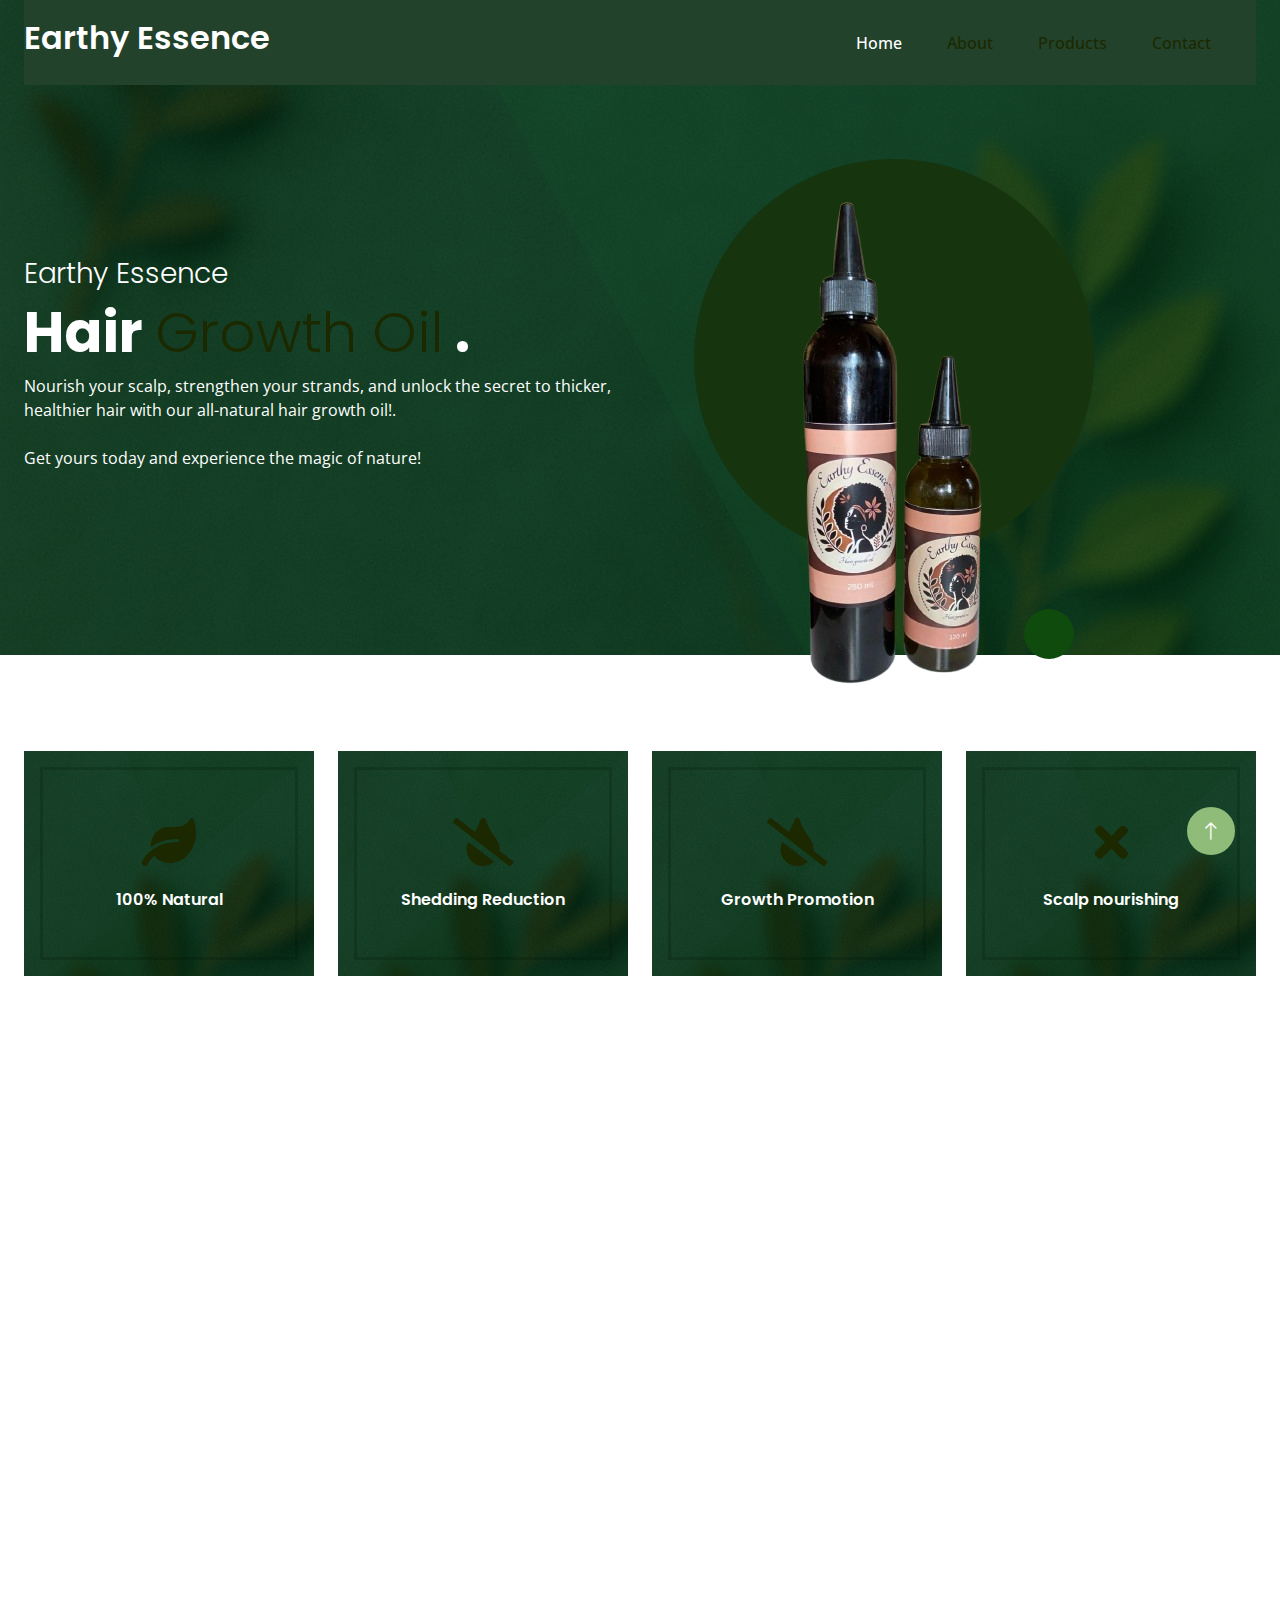
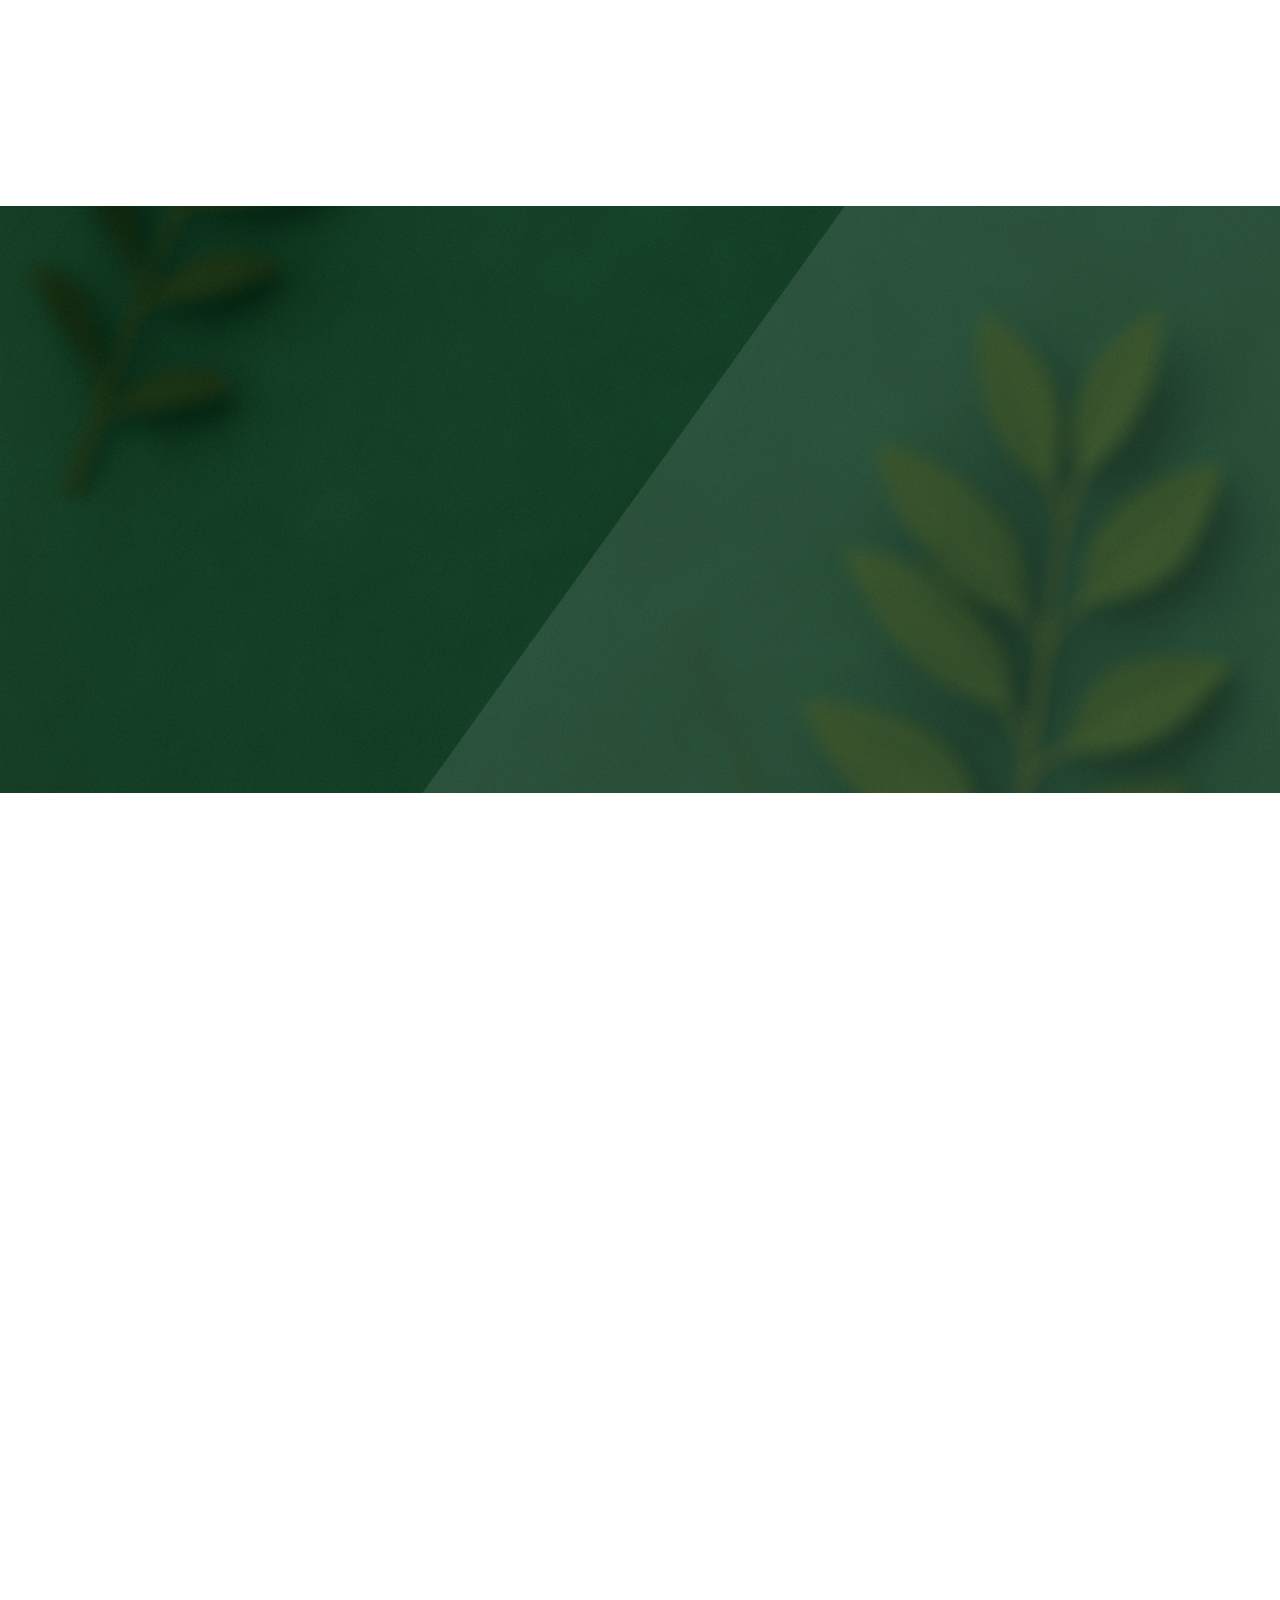
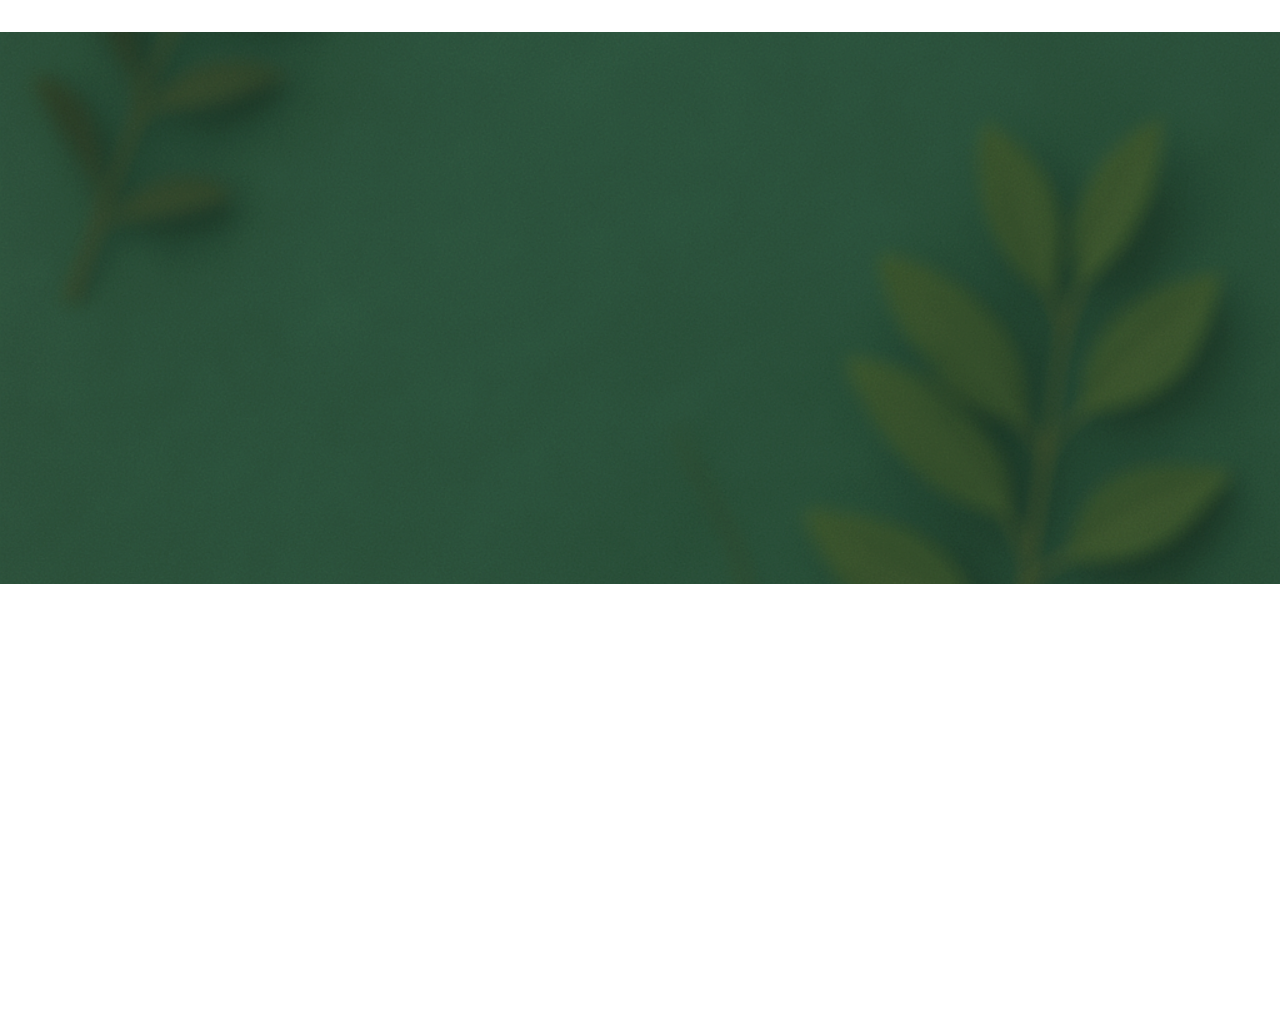
<file: index.html>
<!DOCTYPE html>
<html lang="en">

<head>
    <meta charset="utf-8">
    <title>Earthy Essence</title>
    <meta content="width=device-width, initial-scale=1.0" name="viewport">
    <meta content="" name="keywords">
    <meta content="" name="description">

    <!-- Favicon -->
    <link href="img/favicon.ico" rel="icon">

    <!-- Google Web Fonts -->
    <link rel="preconnect" href="https://fonts.googleapis.com">
    <link rel="preconnect" href="https://fonts.gstatic.com" crossorigin>
    <link
        href="https://fonts.googleapis.com/css2?family=Open+Sans:wght@400;500&family=Poppins:wght@200;600;700&display=swap"
        rel="stylesheet">

    <!-- Icon Font Stylesheet -->
    <link href="https://cdnjs.cloudflare.com/ajax/libs/font-awesome/5.10.0/css/all.min.css" rel="stylesheet">
    <link href="https://cdn.jsdelivr.net/npm/bootstrap-icons@1.4.1/font/bootstrap-icons.css" rel="stylesheet">

    <!-- Libraries Stylesheet -->
    <link href="lib/animate/animate.min.css" rel="stylesheet">
    <link href="lib/owlcarousel/assets/owl.carousel.min.css" rel="stylesheet">

    <!-- Customized Bootstrap Stylesheet -->
    <link href="css/bootstrap.min.css" rel="stylesheet">

    <!-- Template Stylesheet -->
    <link href="css/style.css" rel="stylesheet">
</head>

<body>
    <!-- Spinner Start -->
    <div id="spinner"
        class="show bg-white position-fixed translate-middle w-100 vh-100 top-50 start-50 d-flex align-items-center justify-content-center">
        <div class="spinner-grow text-primary" style="width: 3rem; height: 3rem;" role="status">
            <span class="sr-only">Loading...</span>
        </div>
    </div>
    <!-- Spinner End -->


    <!-- Navbar Start -->
    <div class="container-fluid sticky-top">
        <div class="container">
            <nav class="navbar navbar-expand-lg navbar-light p-0">
                <a href="index.html" class="navbar-brand">
                    <h2 class="text-white">Earthy Essence</h2>
                </a>
                <button type="button" class="navbar-toggler ms-auto me-0" data-bs-toggle="collapse"
                    data-bs-target="#navbarCollapse">
                    <span class="navbar-toggler-icon"></span>
                </button>
                <div class="collapse navbar-collapse" id="navbarCollapse">
                    <div class="navbar-nav ms-auto">
                        <a href="index.html" class="nav-item nav-link active">Home</a>
                        <a href="about.html" class="nav-item nav-link">About</a>
                        <a href="product.html" class="nav-item nav-link">Products</a>
                        <a href="contact.html" class="nav-item nav-link">Contact</a>
                    </div>
                </div>
            </nav>
        </div>
    </div>
    <!-- Navbar End -->


    <!-- Hero Start -->
    <div class="container-fluid bg-primary hero-header mb-5">
        <div class="container">
            <div class="row g-5 align-items-center">
                <div class="col-lg-6 text-center text-lg-start">
                    <h3 class="fw-light text-white animated slideInRight">Earthy Essence</h3>
                    <h1 class="display-4 text-white animated slideInRight">Hair <span class="fw-light text-dark">Growth Oil</span> . </h1>
                    <p class="text-white mb-4 animated slideInRight">Nourish your scalp, strengthen your strands, and unlock the secret to thicker, healthier hair with our all-natural hair growth oil!.<br></br>Get yours today and experience the magic of nature!</p>
                </div>
                <div class="col-lg-6">
                    <img class="img-fluid animated pulse infinite" src="img/oil.png" alt="">
                    <div class="circle2"></div>
                    <div class="circle3"></div>
                </div>
            </div>
        </div>
    </div>
    <!-- Hero End -->


    <!-- Feature Start -->
    <div class="container-fluid py-5">
        <div class="container">
            <div class="row g-4">
                <div class="col-lg-3 wow fadeIn" data-wow-delay="0.1s">
                    <div class="feature-item position-relative text-center p-3">
                        <div class="border py-5 px-3">
                            <i class="fa fa-leaf fa-3x text-dark mb-4"></i>
                            <h6 class="text-white mb-0">100% Natural</h6>
                        </div>
                    </div>
                </div>
                <div class="col-lg-3 wow fadeIn" data-wow-delay="0.3s">
                    <div class="feature-item position-relative bg-primary text-center p-3">
                        <div class="border py-5 px-3">
                            <i class="fa fa-tint-slash fa-3x text-dark mb-4"></i>
                            <h6 class="text-white mb-0">Shedding Reduction</h6>
                        </div>
                    </div>
                </div>
                <div class="col-lg-3 wow fadeIn" data-wow-delay="0.3s">
                    <div class="feature-item position-relative bg-primary text-center p-3">
                        <div class="border py-5 px-3">
                            <i class="fa fa-tint-slash fa-3x text-dark mb-4"></i>
                            <h6 class="text-white mb-0">Growth Promotion</h6>
                        </div>
                    </div>
                </div>
                <div class="col-lg-3 wow fadeIn" data-wow-delay="0.5s">
                    <div class="feature-item position-relative bg-primary text-center p-3">
                        <div class="border py-5 px-3">
                            <i class="fa fa-times fa-3x text-dark mb-4"></i>
                            <h6 class="text-white mb-0">Scalp nourishing</h6>
                        </div>
                    </div>
                </div>
            </div>
        </div>
    </div>
    <!-- Feature End -->


    <!-- Feature Start -->
    <div class="container-fluid py-5">
        <div class="container">
            <div class="mx-auto text-center wow fadeIn" data-wow-delay="0.1s" style="max-width: 600px;">
                <h1 class="text-text mb-3"><span class="fw-light text-dark">Benefits Of Using</br></span> Earthy Essence</h1>
            </div>
            <div class="row g-4 align-items-center">
                <div class="col-lg-4 wow fadeIn" data-wow-delay="0.3s">
                    <div class="row g-5">
                        <div class="col-12 d-flex">
                            <div class="btn-square rounded-circle border flex-shrink-0"
                                style="width: 80px; height: 80px;">
                                <i class="fa fa-check fa-2x text-primary"></i>
                            </div>
                            <div class="ps-3">
                                <h5>Natural & Organic</h5>
                                <hr class="w-25 bg-primary my-2">
                                <span>We use natural ingredients: cloves,fenugreek,rosemary,amla and hibiscus.</span>
                            </div>
                        </div>
                        <div class="col-12 d-flex">
                            <div class="btn-square rounded-circle border flex-shrink-0"
                                style="width: 80px; height: 80px;">
                                <i class="fa fa-check fa-2x text-primary"></i>
                            </div>
                            <div class="ps-3">
                                <h5>Anti Hair Fall</h5>
                                <hr class="w-25 bg-primary my-2">
                                <span>Reduces breakage & split ends. Reduces the amount of hair shedding.</span>
                            </div>
                        </div>
                        <div class="col-12 d-flex">
                            <div class="btn-square rounded-circle border flex-shrink-0"
                                style="width: 80px; height: 80px;">
                                <i class="fa fa-check fa-2x text-primary"></i>
                            </div>
                            <div class="ps-3">
                                <h5>Prevents dandruff</h5>
                                <hr class="w-25 bg-primary my-2">
                                <span>Ensures your scalp is not dry therefore dandruff will not be an issue onyour side.</span>
                            </div>
                        </div>
                    </div>
                </div>
                <div class="col-lg-4 wow fadeIn" data-wow-delay="0.1s">
                    <img class="img-fluid animated pulse infinite" src="img/oil.png">
                </div>
                <div class="col-lg-4 wow fadeIn" data-wow-delay="0.5s">
                    <div class="row g-5">
                        <div class="col-12 d-flex">
                            <div class="btn-square rounded-circle border flex-shrink-0"
                                style="width: 80px; height: 80px;">
                                <i class="fa fa-check fa-2x text-primary"></i>
                            </div>
                            <div class="ps-3">
                                <h5>Hair growth</h5>
                                <hr class="w-25 bg-primary my-2">
                                <span>Promotes faster hair growth.Our ingredients promote the rate of your hair growth. </span>
                            </div>
                        </div>
                        <div class="col-12 d-flex">
                            <div class="btn-square rounded-circle border flex-shrink-0"
                                style="width: 80px; height: 80px;">
                                <i class="fa fa-check fa-2x text-primary"></i>
                            </div>
                            <div class="ps-3">
                                <h5>Thicker and fuller hair</h5>
                                <hr class="w-25 bg-primary my-2">
                                <span>You will see and feel an increase in the volume of your hair.</span>
                            </div>
                        </div>
                        <div class="col-12 d-flex">
                            <div class="btn-square rounded-circle border flex-shrink-0"
                                style="width: 80px; height: 80px;">
                                <i class="fa fa-check fa-2x text-primary"></i>
                            </div>
                            <div class="ps-3">
                                <h5>No Artificial Smell</h5>
                                <hr class="w-25 bg-primary my-2">
                                <span>There is no addition of anything artificial. Therefore the only smell you get to experience is from the natural ingredients.</span>
                            </div>
                        </div>
                    </div>
                </div>
            </div>
        </div>
    </div>
    <!-- Feature End -->


    <!-- How To Use Start -->
    <div class="container-fluid how-to-use bg-primary my-5 py-5">
        <div class="container text-white py-5">
            <div class="mx-auto text-center wow fadeIn" data-wow-delay="0.1s" style="max-width: 600px;">
                <h1 class="text-white mb-3"><span class="fw-light text-dark">How To Use </span> Earthy Essence
                    <span class="fw-light text-dark">Hair Growth Oil</span></h1>
                <p class="mb-5">Note: Use consistently for best results!</p>
            </div>
            <div class="row g-5">
                <div class="col-lg-4 text-center wow fadeIn" data-wow-delay="0.1s">
                    <div class="btn-square rounded-circle border mx-auto mb-4" style="width: 120px; height: 120px;">
                        <i class="fa fa-drop fa-3x text-dark"></i>
                    </div>
                    <h5 class="text-white">Massage a few drops into your scalp and hair</h5>
                    <hr class="w-25 bg-light my-2 mx-auto">
                </div>
                <div class="col-lg-4 text-center wow fadeIn" data-wow-delay="0.3s">
                    <div class="btn-square rounded-circle border mx-auto mb-4" style="width: 120px; height: 120px;">
                        <i class="fa fa-home fa-3x text-dark"></i>
                    </div>
                    <h5 class="text-white">leave it in for a few hours (or overnight)</h5>
                    <hr class="w-25 bg-light my-2 mx-auto">
                </div>
                <div class="col-lg-4 text-center wow fadeIn" data-wow-delay="0.5s">
                    <div class="btn-square rounded-circle border mx-auto mb-4" style="width: 120px; height: 120px;">
                        <i class="fa fa-home fa-3x text-dark"></i>
                    </div>
                    <h5 class="text-white">wash as usual</h5>
                    <hr class="w-25 bg-light my-2 mx-auto">
                </div>
            </div>
        </div>
    </div>
    <!-- How To Use End -->


    <!-- Product Start -->
    <div class="container-fluid py-5">
        <div class="container">
            <div class="mx-auto text-center wow fadeIn" data-wow-delay="0.1s" style="max-width: 600px;">
                <h1 class="text-text mb-3"><span class="fw-light text-dark">Our </span> Products</h1>
                <p class="mb-5">Our hair growth oil comes in two sizes: 120ml and 250ml. Our bottles also come in two colors: a clear one and a black one. Feel free to order the one that is to your liking.</p>
            </div>
            <div class="justify-content-center row g-4">
                <div class="col-md-6 col-lg-3 wow fadeIn" data-wow-delay="0.5s">
                    <div class="product-item text-center border h-100 p-4">
                        <img class="img-fluid mb-4" src="img/large.png" alt="">
                        <a href="" class="h6 d-inline-block mb-2">Hair Growth Oil </a>
                        <h7> _(250ml)</h7>
                        <h5 class="text-primary mb-3">ksh 1000</h5>
                    </div>
                </div>
                <div class="col-md-6 col-lg-3 wow fadeIn" data-wow-delay="0.7s">
                    <div class="product-item text-center border h-100 p-4">
                        <img class="img-fluid mb-4" src="img/small.png" alt="">
                        <a href="" class="h6 d-inline-block mb-2">Hair Growth Oil </a>
                        <h7> _(120ml)</h7>
                        <h5 class="text-primary mb-3">Ksh 500</h5>
                    </div>
                </div>
            </div>
        </div>
    </div>
    <!-- Product End -->


    <!-- Testimonial Start -->
    <div class="container-fluid testimonial bg-primary my-5 py-5">
        <div class="container text-white py-5">
            <div class="mx-auto text-center wow fadeIn" data-wow-delay="0.1s" style="max-width: 600px;">
                <h3 class="text-white mb-3">What Our Customers Say <span class="fw-light text-dark"></span></h3>
            </div>
            <div class="row justify-content-center">
                <div class="col-lg-8">
                    <div class="owl-carousel testimonial-carousel wow fadeIn" data-wow-delay="0.1s">
                        <div class="testimonial-item text-center" data-dot="1">
                            <img class="img-fluid border p-2" src="img/testimonial-1.jpg" alt="">
                            <h5 class="fw-light lh-base text-white">I'm lovin ow my hair progress is coming along. My edges are starting to come to life.
                            <h5 class="mb-1">Lilian H.</h5>
                            <h6 class="fw-light text-white fst-italic mb-0">Nairobi, Kenya</h6>
                        </div>  
                        <div class="testimonial-item text-center" data-dot="2">
                            <img class="img-fluid border p-2" src="img/testimonial-2.jpg" alt="">
                            <h5 class="fw-light lh-base text-white">It is amazing how natural products can do wonders. My hair is becoming healthier and stronger.
                            <h5 class="mb-1">Mary</h5>
                            <h6 class="fw-light text-white fst-italic mb-0">Kutus, Kenya</h6>
                        </div>
                        <div class="testimonial-item text-center" data-dot="3">
                            <img class="img-fluid border p-2" src="img/testimonial-3.jpg" alt="">
                            <h5 class="fw-light lh-base text-white">This product is really good. I am loving it so far. Would highly recommend.
                            <h6 class="fw-light text-white fst-italic mb-0">Embu, Kenya</h6>
                        </div>
                    </div>
                </div>
            </div>
        </div>
    </div>
    <!-- Testimonial End -->



    <!-- Footer Start -->
    <div class="container-fluid bg-white footer">
        <div class="container py-5">
            <div class="row justify-content-center g-5">
                <div class="col-md-6 col-lg-3 wow fadeIn" data-wow-delay="0.3s">
                    <h5 class="mb-4">Get In Touch</h5>
                    <p><i class="fa fa-map-marker-alt me-3"></i>Embu, Kenya</p>
                    <p><i class="fa fa-phone-alt me-3"></i>+254 7924 30767</p>
                    <p><i class="fa fa-envelope me-3"></i>earthyessenceke@gmail.com</p>
                    <div class="d-flex pt-2">
                        <a class="btn btn-square btn-outline-primary me-1" href=""><i class="fab fa-facebook-f"></i></a>
                        <a class="btn btn-square btn-outline-primary me-1" href=""><i class="fab fa-instagram"></i></a>
                        <a class="btn btn-square btn-outline-primary me-1" href=""><i class="fab fa-tiktok"></i></a>
                    </div>
                </div>
                <div class="col-md-6 col-lg-3 wow fadeIn" data-wow-delay="0.5s">
                    <h5 class="mb-4">Our Products</h5>
                    <a class="btn btn-link" href="">Hair Growth Oil _(250ml)</a>
                    <a class="btn btn-link" href="">Hair Growth Oil _(120ml)</a>
                </div>
                <div class="col-md-6 col-lg-3 wow fadeIn" data-wow-delay="0.7s">
                    <h5 class="mb-4">Links</h5>
                    <a class="btn btn-link" href="">About Us</a>
                    <a class="btn btn-link" href="">Contact Us</a>
                </div>
            </div>
        </div>
        <div class="container wow fadeIn" data-wow-delay="0.1s">
            <div class="copyright">
                <div class="row justify-content-center">
                    <div class="col-md-6 text-center text-md-start mb-3 mb-md-0">
                        &copy; <a class="border-bottom" href="#">Earthy Essence</a>, All Right Reserved ||

                        Designed By <a class="border-bottom" href="">HakiCreations</a> 
                    </div>
                    
                </div>
            </div>
        </div>
    </div>
    <!-- Footer End -->


    <!-- Back to Top -->
    <a href="#" class="btn btn-lg btn-primary btn-lg-square back-to-top"><i class="bi bi-arrow-up"></i></a>


    <!-- JavaScript Libraries -->
    <script src="https://ajax.googleapis.com/ajax/libs/jquery/3.6.1/jquery.min.js"></script>
    <script src="https://cdn.jsdelivr.net/npm/bootstrap@5.0.0/dist/js/bootstrap.bundle.min.js"></script>
    <script src="lib/wow/wow.min.js"></script>
    <script src="lib/easing/easing.min.js"></script>
    <script src="lib/waypoints/waypoints.min.js"></script>
    <script src="lib/owlcarousel/owl.carousel.min.js"></script>

    <!-- Template Javascript -->
    <script src="js/main.js"></script>
</body>

</html>
</file>
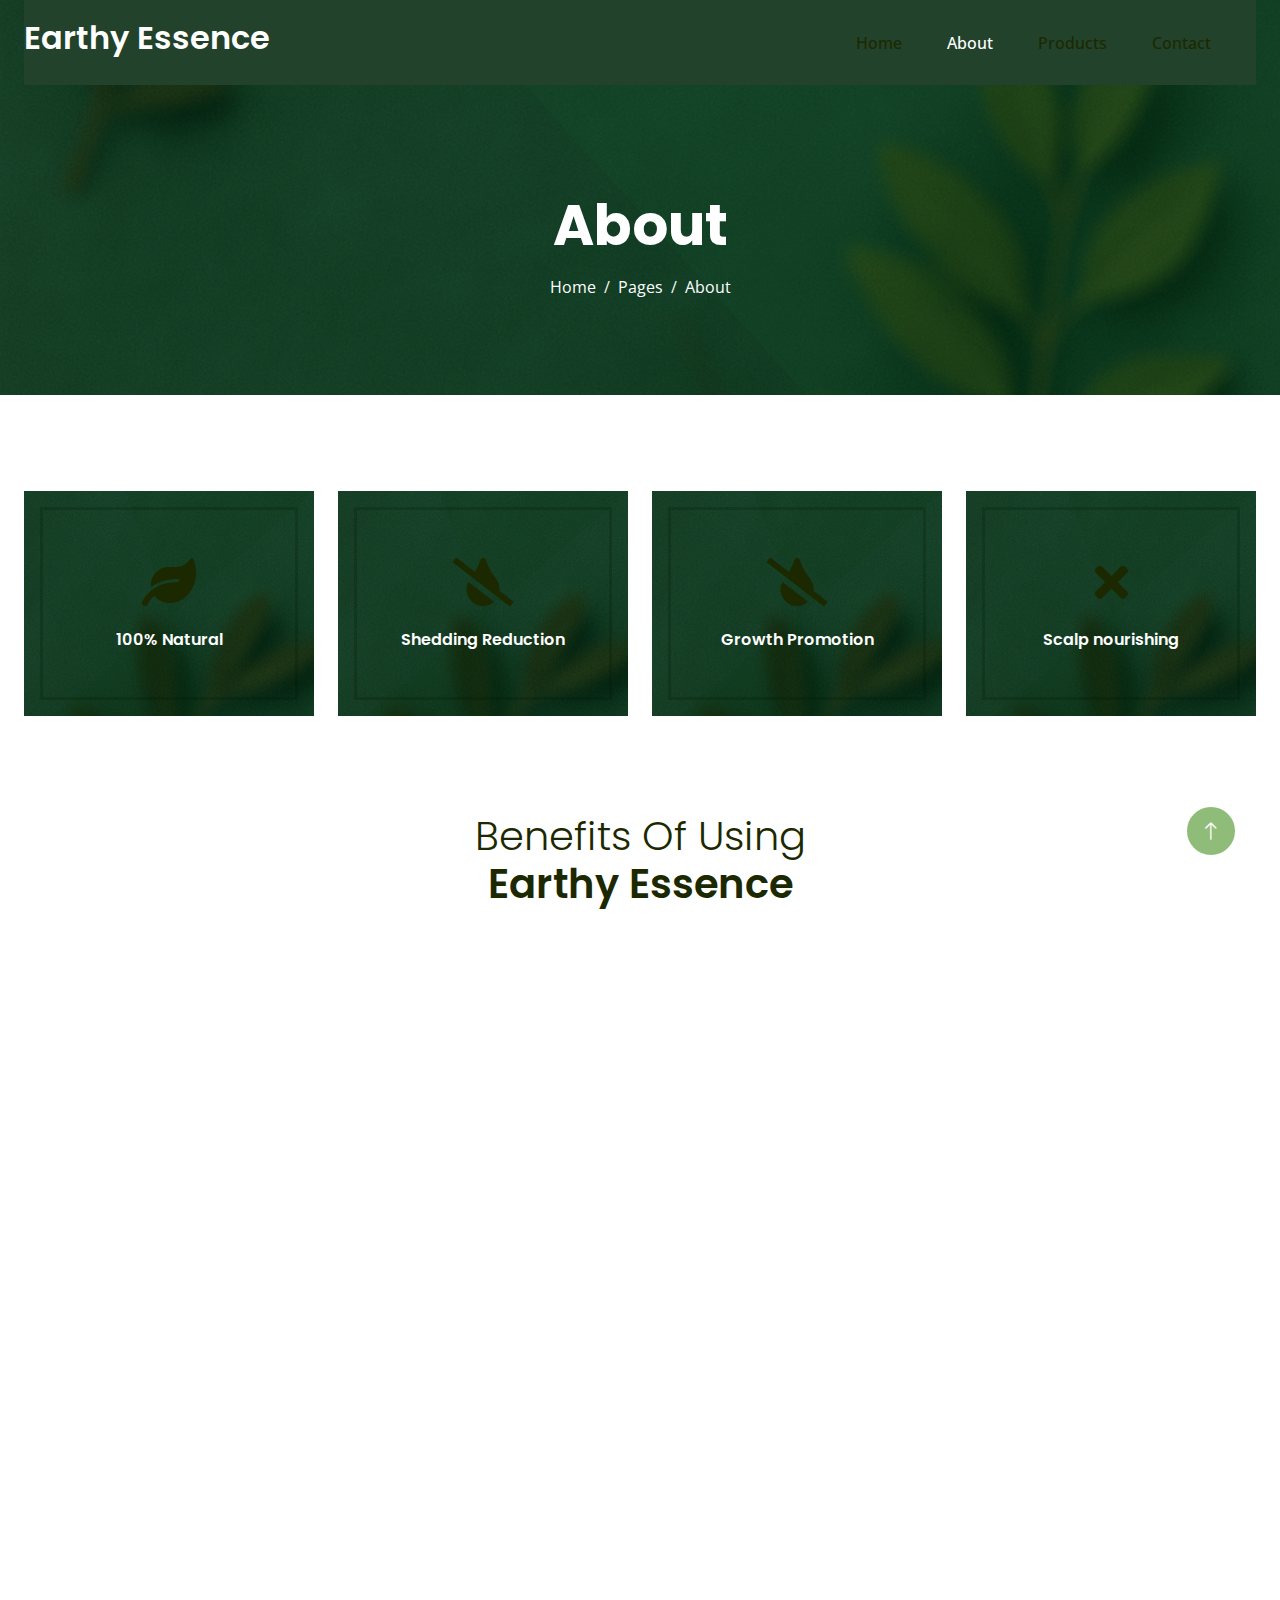
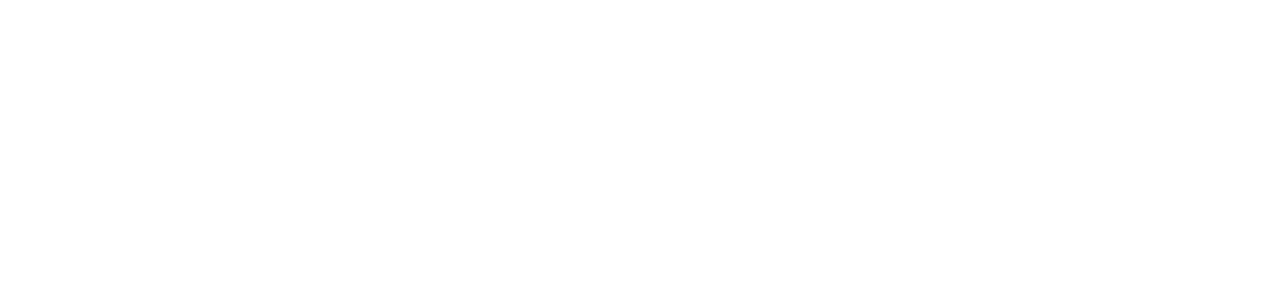
<file: about.html>
<!DOCTYPE html>
<html lang="en">

<head>
    <meta charset="utf-8">
    <title>Earthy Essence</title>
    <meta content="width=device-width, initial-scale=1.0" name="viewport">
    <meta content="" name="keywords">
    <meta content="" name="description">

    <!-- Favicon -->
    <link href="img/favicon.ico" rel="icon">

    <!-- Google Web Fonts -->
    <link rel="preconnect" href="https://fonts.googleapis.com">
    <link rel="preconnect" href="https://fonts.gstatic.com" crossorigin>
    <link
        href="https://fonts.googleapis.com/css2?family=Open+Sans:wght@400;500&family=Poppins:wght@200;600;700&display=swap"
        rel="stylesheet">

    <!-- Icon Font Stylesheet -->
    <link href="https://cdnjs.cloudflare.com/ajax/libs/font-awesome/5.10.0/css/all.min.css" rel="stylesheet">
    <link href="https://cdn.jsdelivr.net/npm/bootstrap-icons@1.4.1/font/bootstrap-icons.css" rel="stylesheet">

    <!-- Libraries Stylesheet -->
    <link href="lib/animate/animate.min.css" rel="stylesheet">
    <link href="lib/owlcarousel/assets/owl.carousel.min.css" rel="stylesheet">

    <!-- Customized Bootstrap Stylesheet -->
    <link href="css/bootstrap.min.css" rel="stylesheet">

    <!-- Template Stylesheet -->
    <link href="css/style.css" rel="stylesheet">
</head>

<body>
    <!-- Spinner Start -->
    <div id="spinner"
        class="show bg-white position-fixed translate-middle w-100 vh-100 top-50 start-50 d-flex align-items-center justify-content-center">
        <div class="spinner-grow text-primary" style="width: 3rem; height: 3rem;" role="status">
            <span class="sr-only">Loading...</span>
        </div>
    </div>
    <!-- Spinner End -->


    <!-- Navbar Start -->
    <div class="container-fluid sticky-top">
        <div class="container">
              <nav class="navbar navbar-expand-lg navbar-light p-0">
                <a href="index.html" class="navbar-brand">
                    <h2 class="text-white">Earthy Essence</h2>
                </a>
                <button type="button" class="navbar-toggler ms-auto me-0" data-bs-toggle="collapse"
                    data-bs-target="#navbarCollapse">
                    <span class="navbar-toggler-icon"></span>
                </button>
                <div class="collapse navbar-collapse" id="navbarCollapse">
                    <div class="navbar-nav ms-auto">
                        <a href="index.html" class="nav-item nav-link ">Home</a>
                        <a href="about.html" class="nav-item nav-link active">About</a>
                        <a href="product.html" class="nav-item nav-link">Products</a>
                        <a href="contact.html" class="nav-item nav-link">Contact</a>
                    </div>
                </div>
            </nav>
        </div>
    </div>
    <!-- Navbar End -->


    <!-- Hero Start -->
    <div class="container-fluid bg-primary hero-header mb-5">
        <div class="container text-center">
            <h1 class="display-4 text-white mb-3 animated slideInDown">About</h1>
            <nav aria-label="breadcrumb">
                <ol class="breadcrumb justify-content-center mb-0 animated slideInDown">
                    <li class="breadcrumb-item"><a class="text-white" href="#">Home</a></li>
                    <li class="breadcrumb-item"><a class="text-white" href="#">Pages</a></li>
                    <li class="breadcrumb-item text-white active" aria-current="page">About</li>
                </ol>
            </nav>
        </div>
    </div>
    <!-- Hero End -->


     <!-- Feature Start -->
     <div class="container-fluid py-5">
        <div class="container">
            <div class="row g-4">
                <div class="col-lg-3 wow fadeIn" data-wow-delay="0.1s">
                    <div class="feature-item position-relative text-center p-3">
                        <div class="border py-5 px-3">
                            <i class="fa fa-leaf fa-3x text-dark mb-4"></i>
                            <h6 class="text-white mb-0">100% Natural</h6>
                        </div>
                    </div>
                </div>
                <div class="col-lg-3 wow fadeIn" data-wow-delay="0.3s">
                    <div class="feature-item position-relative bg-primary text-center p-3">
                        <div class="border py-5 px-3">
                            <i class="fa fa-tint-slash fa-3x text-dark mb-4"></i>
                            <h6 class="text-white mb-0">Shedding Reduction</h6>
                        </div>
                    </div>
                </div>
                <div class="col-lg-3 wow fadeIn" data-wow-delay="0.3s">
                    <div class="feature-item position-relative bg-primary text-center p-3">
                        <div class="border py-5 px-3">
                            <i class="fa fa-tint-slash fa-3x text-dark mb-4"></i>
                            <h6 class="text-white mb-0">Growth Promotion</h6>
                        </div>
                    </div>
                </div>
                <div class="col-lg-3 wow fadeIn" data-wow-delay="0.5s">
                    <div class="feature-item position-relative bg-primary text-center p-3">
                        <div class="border py-5 px-3">
                            <i class="fa fa-times fa-3x text-dark mb-4"></i>
                            <h6 class="text-white mb-0">Scalp nourishing</h6>
                        </div>
                    </div>
                </div>
            </div>
        </div>
    </div>
    <!-- Feature End -->


    <!-- Feature Start -->
    <div class="container-fluid py-5">
        <div class="container">
            <div class="mx-auto text-center wow fadeIn" data-wow-delay="0.1s" style="max-width: 600px;">
                <h1 class="text-text mb-3"><span class="fw-light text-dark">Benefits Of Using</br></span> Earthy Essence</h1>
            </div>
            <div class="row g-4 align-items-center">
                <div class="col-lg-4 wow fadeIn" data-wow-delay="0.3s">
                    <div class="row g-5">
                        <div class="col-12 d-flex">
                            <div class="btn-square rounded-circle border flex-shrink-0"
                                style="width: 80px; height: 80px;">
                                <i class="fa fa-check fa-2x text-primary"></i>
                            </div>
                            <div class="ps-3">
                                <h5>Natural & Organic</h5>
                                <hr class="w-25 bg-primary my-2">
                                <span>We use natural ingredients: cloves,fenugreek,rosemary,amla and hibiscus.</span>
                            </div>
                        </div>
                        <div class="col-12 d-flex">
                            <div class="btn-square rounded-circle border flex-shrink-0"
                                style="width: 80px; height: 80px;">
                                <i class="fa fa-check fa-2x text-primary"></i>
                            </div>
                            <div class="ps-3">
                                <h5>Anti Hair Fall</h5>
                                <hr class="w-25 bg-primary my-2">
                                <span>Reduces breakage & split ends. Reduces the amount of hair shedding.</span>
                            </div>
                        </div>
                        <div class="col-12 d-flex">
                            <div class="btn-square rounded-circle border flex-shrink-0"
                                style="width: 80px; height: 80px;">
                                <i class="fa fa-check fa-2x text-primary"></i>
                            </div>
                            <div class="ps-3">
                                <h5>Prevents dandruff</h5>
                                <hr class="w-25 bg-primary my-2">
                                <span>Ensures your scalp is not dry therefore dandruff will not be an issue onyour side.</span>
                            </div>
                        </div>
                    </div>
                </div>
                <div class="col-lg-4 wow fadeIn" data-wow-delay="0.1s">
                    <img class="img-fluid animated pulse infinite" src="img/oil.png">
                </div>
                <div class="col-lg-4 wow fadeIn" data-wow-delay="0.5s">
                    <div class="row g-5">
                        <div class="col-12 d-flex">
                            <div class="btn-square rounded-circle border flex-shrink-0"
                                style="width: 80px; height: 80px;">
                                <i class="fa fa-check fa-2x text-primary"></i>
                            </div>
                            <div class="ps-3">
                                <h5>Hair growth</h5>
                                <hr class="w-25 bg-primary my-2">
                                <span>Promotes faster hair growth.Our ingredients promote the rate of your hair growth. </span>
                            </div>
                        </div>
                        <div class="col-12 d-flex">
                            <div class="btn-square rounded-circle border flex-shrink-0"
                                style="width: 80px; height: 80px;">
                                <i class="fa fa-check fa-2x text-primary"></i>
                            </div>
                            <div class="ps-3">
                                <h5>Thicker and fuller hair</h5>
                                <hr class="w-25 bg-primary my-2">
                                <span>You will see and feel an increase in the volume of your hair.</span>
                            </div>
                        </div>
                        <div class="col-12 d-flex">
                            <div class="btn-square rounded-circle border flex-shrink-0"
                                style="width: 80px; height: 80px;">
                                <i class="fa fa-check fa-2x text-primary"></i>
                            </div>
                            <div class="ps-3">
                                <h5>No Artificial Smell</h5>
                                <hr class="w-25 bg-primary my-2">
                                <span>There is no addition of anything artificial. Therefore the only smell you get to experience is from the natural ingredients.</span>
                            </div>
                        </div>
                    </div>
                </div>
            </div>
        </div>
    </div>
    <!-- Feature End -->


<!-- Footer Start -->
<div class="container-fluid bg-white footer">
    <div class="container py-5">
        <div class="row justify-content-center g-5">
            <div class="col-md-6 col-lg-3 wow fadeIn" data-wow-delay="0.3s">
                <h5 class="mb-4">Get In Touch</h5>
                <p><i class="fa fa-map-marker-alt me-3"></i>Embu, Kenya</p>
                <p><i class="fa fa-phone-alt me-3"></i>+254 7924 30767</p>
                <p><i class="fa fa-envelope me-3"></i>earthyessenceke@gmail.com</p>
                <div class="d-flex pt-2">
                    <a class="btn btn-square btn-outline-primary me-1" href=""><i class="fab fa-facebook-f"></i></a>
                    <a class="btn btn-square btn-outline-primary me-1" href=""><i class="fab fa-instagram"></i></a>
                    <a class="btn btn-square btn-outline-primary me-1" href=""><i class="fab fa-tiktok"></i></a>
                </div>
            </div>
            <div class="col-md-6 col-lg-3 wow fadeIn" data-wow-delay="0.5s">
                <h5 class="mb-4">Our Products</h5>
                <a class="btn btn-link" href="">Hair Growth Oil _(250ml)</a>
                <a class="btn btn-link" href="">Hair Growth Oil _(120ml)</a>
            </div>
            <div class="col-md-6 col-lg-3 wow fadeIn" data-wow-delay="0.7s">
                <h5 class="mb-4">Links</h5>
                <a class="btn btn-link" href="">About Us</a>
                <a class="btn btn-link" href="">Contact Us</a>
            </div>
        </div>
    </div>
    <div class="container wow fadeIn" data-wow-delay="0.1s">
        <div class="copyright">
            <div class="row justify-content-center">
                <div class="col-md-6 text-center text-md-start mb-3 mb-md-0">
                    &copy; <a class="border-bottom" href="#">Earthy Essence</a>, All Right Reserved ||

                    Designed By <a class="border-bottom" href="">HakiCreations</a> 
                </div>
                
            </div>
        </div>
    </div>
</div>
<!-- Footer End -->

    <!-- Back to Top -->
    <a href="#" class="btn btn-lg btn-primary btn-lg-square back-to-top"><i class="bi bi-arrow-up"></i></a>


    <!-- JavaScript Libraries -->
    <script src="https://ajax.googleapis.com/ajax/libs/jquery/3.6.1/jquery.min.js"></script>
    <script src="https://cdn.jsdelivr.net/npm/bootstrap@5.0.0/dist/js/bootstrap.bundle.min.js"></script>
    <script src="lib/wow/wow.min.js"></script>
    <script src="lib/easing/easing.min.js"></script>
    <script src="lib/waypoints/waypoints.min.js"></script>
    <script src="lib/owlcarousel/owl.carousel.min.js"></script>

    <!-- Template Javascript -->
    <script src="js/main.js"></script>
</body>

</html>
</file>
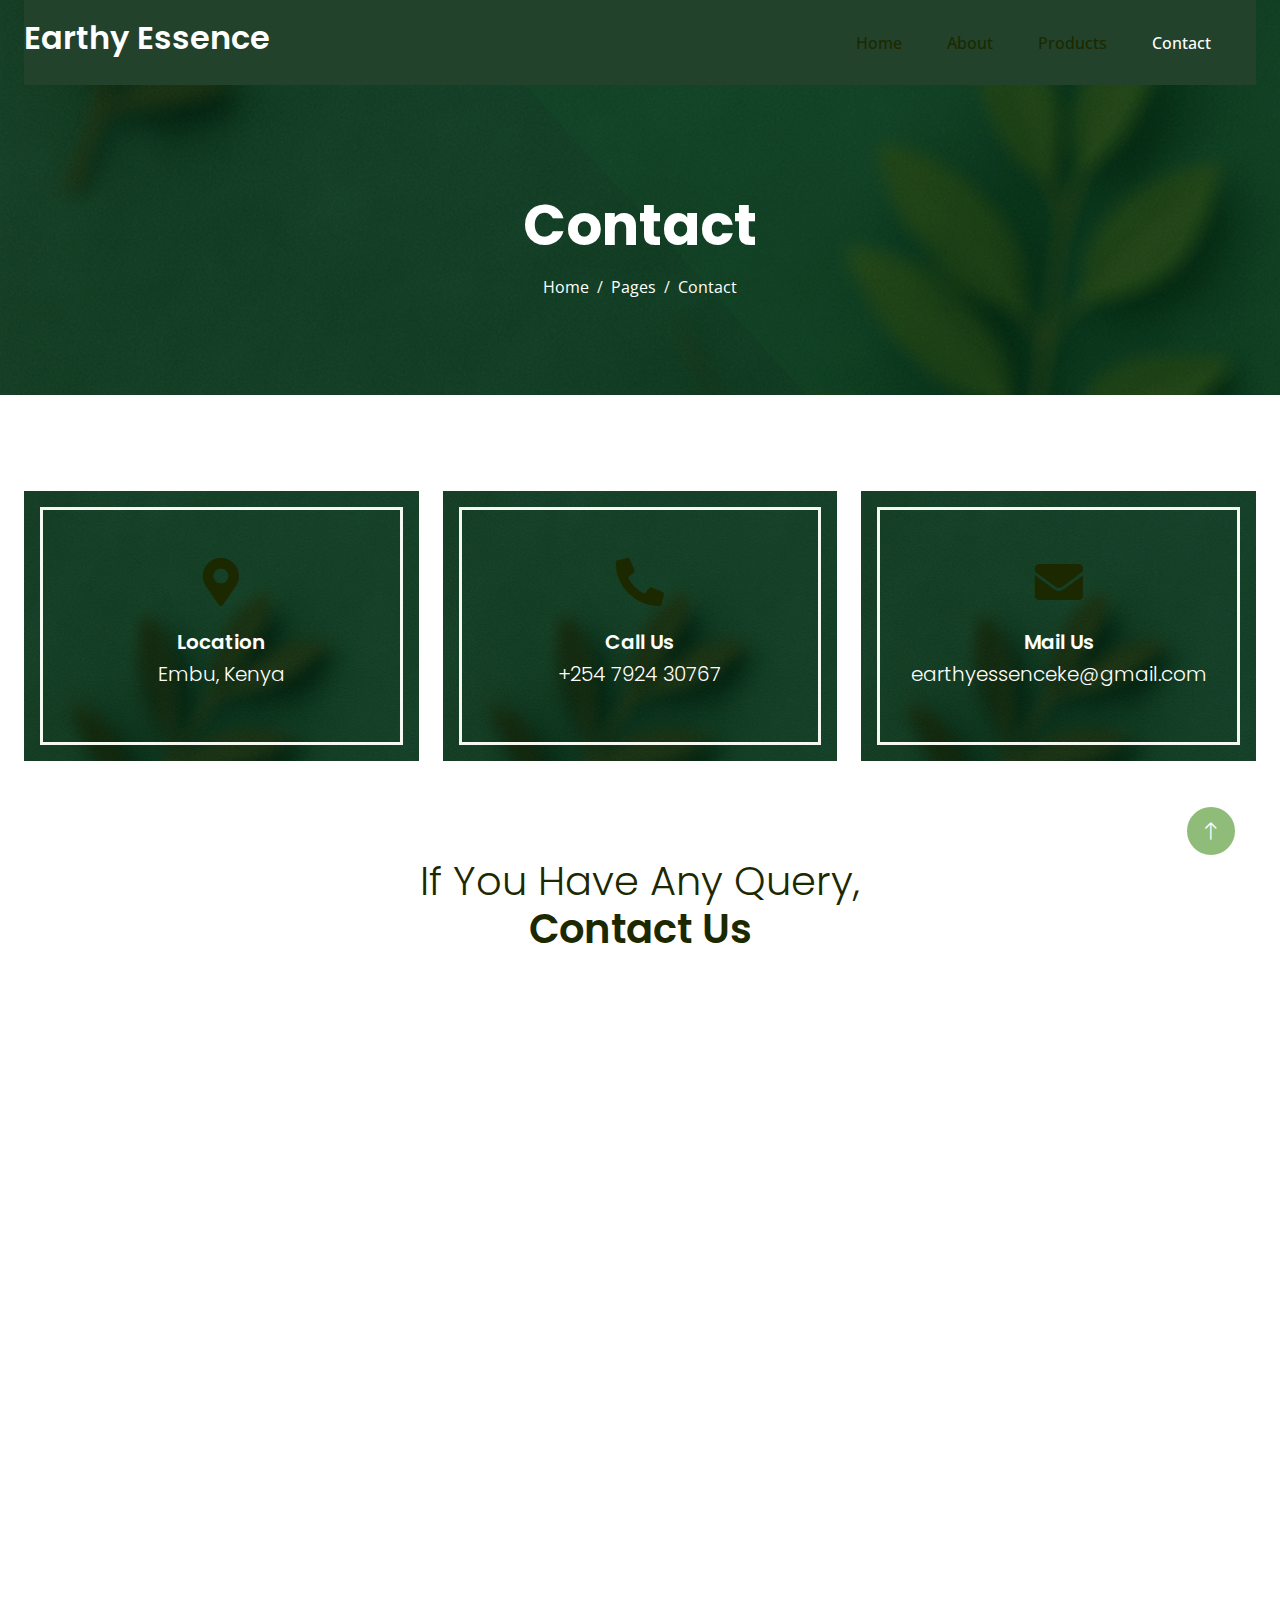
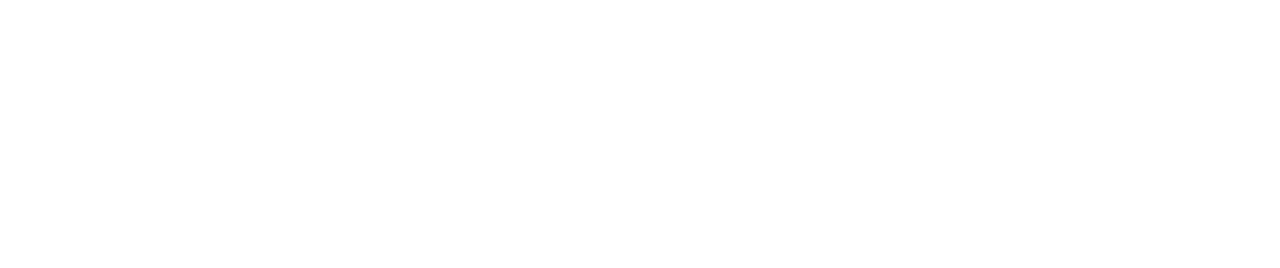
<file: contact.html>
<!DOCTYPE html>
<html lang="en">

<head>
    <meta charset="utf-8">
    <title>Hairnic - Single Product Website Template</title>
    <meta content="width=device-width, initial-scale=1.0" name="viewport">
    <meta content="" name="keywords">
    <meta content="" name="description">

    <!-- Favicon -->
    <link href="img/favicon.ico" rel="icon">

    <!-- Google Web Fonts -->
    <link rel="preconnect" href="https://fonts.googleapis.com">
    <link rel="preconnect" href="https://fonts.gstatic.com" crossorigin>
    <link
        href="https://fonts.googleapis.com/css2?family=Open+Sans:wght@400;500&family=Poppins:wght@200;600;700&display=swap"
        rel="stylesheet">

    <!-- Icon Font Stylesheet -->
    <link href="https://cdnjs.cloudflare.com/ajax/libs/font-awesome/5.10.0/css/all.min.css" rel="stylesheet">
    <link href="https://cdn.jsdelivr.net/npm/bootstrap-icons@1.4.1/font/bootstrap-icons.css" rel="stylesheet">

    <!-- Libraries Stylesheet -->
    <link href="lib/animate/animate.min.css" rel="stylesheet">
    <link href="lib/owlcarousel/assets/owl.carousel.min.css" rel="stylesheet">

    <!-- Customized Bootstrap Stylesheet -->
    <link href="css/bootstrap.min.css" rel="stylesheet">

    <!-- Template Stylesheet -->
    <link href="css/style.css" rel="stylesheet">
</head>

<body>
    <!-- Spinner Start -->
    <div id="spinner"
        class="show bg-white position-fixed translate-middle w-100 vh-100 top-50 start-50 d-flex align-items-center justify-content-center">
        <div class="spinner-grow text-primary" style="width: 3rem; height: 3rem;" role="status">
            <span class="sr-only">Loading...</span>
        </div>
    </div>
    <!-- Spinner End -->


     <!-- Navbar Start -->
     <div class="container-fluid sticky-top">
        <div class="container">
            <nav class="navbar navbar-expand-lg navbar-light p-0">
                <a href="index.html" class="navbar-brand">
                    <h2 class="text-white">Earthy Essence</h2>
                </a>
                <button type="button" class="navbar-toggler ms-auto me-0" data-bs-toggle="collapse"
                    data-bs-target="#navbarCollapse">
                    <span class="navbar-toggler-icon"></span>
                </button>
                <div class="collapse navbar-collapse" id="navbarCollapse">
                    <div class="navbar-nav ms-auto">
                        <a href="index.html" class="nav-item nav-link ">Home</a>
                        <a href="about.html" class="nav-item nav-link">About</a>
                        <a href="product.html" class="nav-item nav-link">Products</a>
                        <a href="contact.html" class="nav-item nav-link active">Contact</a>
                    </div>
                </div>
            </nav>
        </div>
    </div>
    <!-- Navbar End -->



    <!-- Hero Start -->
    <div class="container-fluid bg-primary hero-header mb-5">
        <div class="container text-center">
            <h1 class="display-4 text-white mb-3 animated slideInDown">Contact</h1>
            <nav aria-label="breadcrumb">
                <ol class="breadcrumb justify-content-center mb-0 animated slideInDown">
                    <li class="breadcrumb-item"><a class="text-white" href="#">Home</a></li>
                    <li class="breadcrumb-item"><a class="text-white" href="#">Pages</a></li>
                    <li class="breadcrumb-item text-white active" aria-current="page">Contact</li>
                </ol>
            </nav>
        </div>
    </div>
    <!-- Hero End -->


    <!-- Contact Info Start -->
    <div class="container-fluid py-5">
        <div class="container">
            <div class="row g-4">
                <div class="col-lg-4 wow fadeIn" data-wow-delay="0.1s">
                    <div class="contact-info-item position-relative  text-center p-3">
                        <div class="border py-5 px-3">
                            <i class="fa fa-map-marker-alt fa-3x text-dark mb-4"></i>
                            <h5 class="text-white"> Location</h5>
                            <h5 class="fw-light text-white">Embu, Kenya</h5>
                        </div>
                    </div>
                </div>
                <div class="col-lg-4 wow fadeIn" data-wow-delay="0.3s">
                    <div class="contact-info-item position-relative bg-primary text-center p-3">
                        <div class="border py-5 px-3">
                            <i class="fa fa-phone-alt fa-3x text-dark mb-4"></i>
                            <h5 class="text-white">Call Us</h5>
                            <h5 class="fw-light text-white">+254 7924 30767</h5>
                        </div>
                    </div>
                </div>
                <div class="col-lg-4 wow fadeIn" data-wow-delay="0.5s">
                    <div class="contact-info-item position-relative bg-primary text-center p-3">
                        <div class="border py-5 px-3">
                            <i class="fa fa-envelope fa-3x text-dark mb-4"></i>
                            <h5 class="text-white">Mail Us</h5>
                            <h5 class="fw-light text-white">earthyessenceke@gmail.com</h5>
                        </div>
                    </div>
                </div>
            </div>
        </div>
    </div>
    <!-- Contact Info End -->


    <!-- Contact Start -->
    <div class="container-fluid py-5">
        <div class="container">
            <div class="mx-auto text-center wow fadeIn" data-wow-delay="0.1s" style="max-width: 600px;">
                <h1 class="text-dark mb-5"><span class="fw-light text-dark">If You Have Any Query,</span> Contact Us</h1></div>
            <div class="row g-5">
                <div class="col-lg-7 wow fadeIn" data-wow-delay="0.1s">
                    <p class="mb-4">Reach us if you have any enquiries, if you want to make an order or a complain.</p>
                    <div class="wow fadeIn" data-wow-delay="0.3s">
                        <form id="contactForm">
                            <div class="row g-3">
                                <div class="col-md-6">
                                    <div class="form-floating">
                                        <input type="text" class="form-control" id="Name" placeholder="Your Name">
                                        <label for="name">Your Name</label>
                                    </div>
                                </div>
                                <div class="col-md-6">
                                    <div class="form-floating">
                                        <input type="email" class="form-control" id="Email" placeholder="Your Email">
                                        <label for="email">Your Email</label>
                                    </div>
                                </div>
                                <div class="col-12">
                                    <div class="form-floating">
                                        <input type="text" class="form-control" id="Subject" placeholder="Subject">
                                        <label for="subject">Subject</label>
                                    </div>      
                                </div>
                                <div class="col-12">
                                    <div class="form-floating">
                                        <textarea class="form-control" placeholder="Leave a message here" id="Message" style="height: 150px"></textarea>
                                        <label for="message">Message</label>
                                    </div>
                                </div>
                                <div class="col-12">
                                    <button class="btn contact-btn w-100 py-3" type="submit">Send Message</button>
                                </div>
                            </div>
                        </form>
                    </div>
                </div>
                <div class="col-lg-5 wow fadeIn" data-wow-delay="0.5s">
                    <iframe class="w-100 h-100"
                    src="https://www.google.com/maps/embed?pb=!1m18!1m12!1m3!1d3001156.4288297426!2d-78.01371936852176!3d42.72876761954724!2m3!1f0!2f0!3f0!3m2!1i1024!2i768!4f13.1!3m3!1m2!1s0x4ccc4bf0f123a5a9%3A0xddcfc6c1de189567!2sNew%20York%2C%20USA!5e0!3m2!1sen!2sbd!4v1603794290143!5m2!1sen!2sbd"
                    frameborder="0" style="min-height: 300px; border:0;" allowfullscreen="" aria-hidden="false"
                    tabindex="0"></iframe>
                </div>
            </div>
        </div>
    </div>
    <!-- Contact End -->
        

    


   <!-- Footer Start -->
   <div class="container-fluid bg-white footer">
    <div class="container py-5">
        <div class="row justify-content-center g-5">
            <div class="col-md-6 col-lg-3 wow fadeIn" data-wow-delay="0.3s">
                <h5 class="mb-4">Get In Touch</h5>
                <p><i class="fa fa-map-marker-alt me-3"></i>Embu, Kenya</p>
                <p><i class="fa fa-phone-alt me-3"></i>+254 7924 30767</p>
                <p><i class="fa fa-envelope me-3"></i>earthyessenceke@gmail.com</p>
                <div class="d-flex pt-2">
                    <a class="btn btn-square btn-outline-primary me-1" href=""><i class="fab fa-facebook-f"></i></a>
                    <a class="btn btn-square btn-outline-primary me-1" href=""><i class="fab fa-instagram"></i></a>
                    <a class="btn btn-square btn-outline-primary me-1" href=""><i class="fab fa-tiktok"></i></a>
                </div>
            </div>
            <div class="col-md-6 col-lg-3 wow fadeIn" data-wow-delay="0.5s">
                <h5 class="mb-4">Our Products</h5>
                <a class="btn btn-link" href="">Hair Growth Oil _(250ml)</a>
                <a class="btn btn-link" href="">Hair Growth Oil _(120ml)</a>
            </div>
            <div class="col-md-6 col-lg-3 wow fadeIn" data-wow-delay="0.7s">
                <h5 class="mb-4">Links</h5>
                <a class="btn btn-link" href="">About Us</a>
                <a class="btn btn-link" href="">Contact Us</a>
            </div>
        </div>
    </div>
    <div class="container wow fadeIn" data-wow-delay="0.1s">
        <div class="copyright">
            <div class="row justify-content-center">
                <div class="col-md-6 text-center text-md-start mb-3 mb-md-0">
                    &copy; <a class="border-bottom" href="#">Earthy Essence</a>, All Right Reserved ||

                    Designed By <a class="border-bottom" href="">HakiCreations</a> 
                </div>
                
            </div>
        </div>
    </div>
</div>
<!-- Footer End -->


    <!-- Back to Top -->
    <a href="#" class="btn btn-lg btn-primary btn-lg-square back-to-top"><i class="bi bi-arrow-up"></i></a>


    <!-- JavaScript Libraries -->
    <script src="https://ajax.googleapis.com/ajax/libs/jquery/3.6.1/jquery.min.js"></script>
    <script src="https://cdn.jsdelivr.net/npm/bootstrap@5.0.0/dist/js/bootstrap.bundle.min.js"></script>
    <script src="lib/wow/wow.min.js"></script>
    <script src="lib/easing/easing.min.js"></script>
    <script src="lib/waypoints/waypoints.min.js"></script>
    <script src="lib/owlcarousel/owl.carousel.min.js"></script>

    <!-- Template Javascript -->
    <script src="js/main.js"></script>
    <!-- Send Email Api -->
    <script>
        document.getElementById("contactForm").addEventListener("submit", async function (e) {
          e.preventDefault();
      
          const data = {
            name: document.getElementById("Name").value,
            email: document.getElementById("Email").value,
            subject: document.getElementById("Subject").value,
            message: document.getElementById("Message").value
          };
      try{
          const response = await fetch("https://localhost:7228/api/ContactApi", {
            method: "POST",
            headers: { "Content-Type": "application/json" },
            body: JSON.stringify(data)
          });
      
          const result = await response.json();
          if (response.ok) {
            alert(result.message);
          } else {
            alert(result.error || "Something went wrong.");
          }
        } catch(error){
            console.error("Fetch error:", error);
            alert('could not send message. Check console.')
        }
        });
      </script>
</body>

</html>
</file>
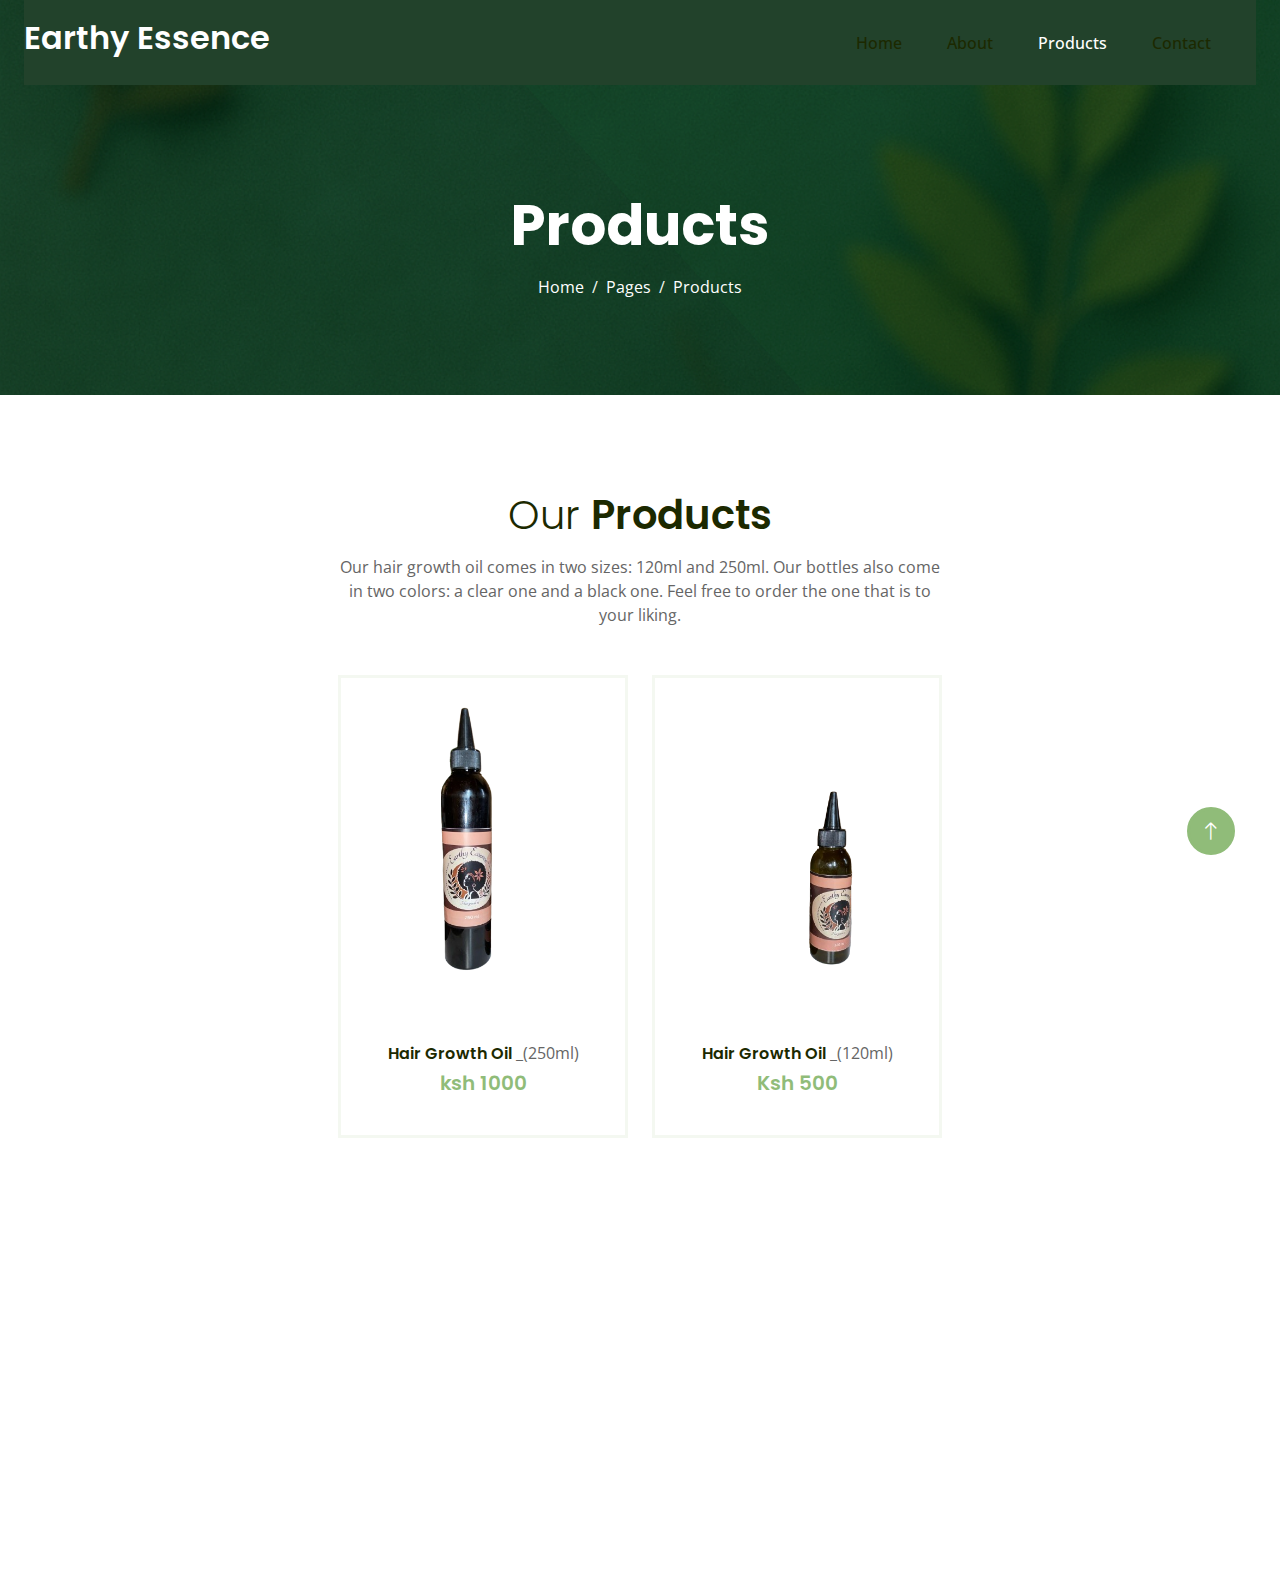
<file: product.html>
<!DOCTYPE html>
<html lang="en">

<head>
    <meta charset="utf-8">
    <title>Hairnic - Single Product Website Template</title>
    <meta content="width=device-width, initial-scale=1.0" name="viewport">
    <meta content="" name="keywords">
    <meta content="" name="description">

    <!-- Favicon -->
    <link href="img/favicon.ico" rel="icon">

    <!-- Google Web Fonts -->
    <link rel="preconnect" href="https://fonts.googleapis.com">
    <link rel="preconnect" href="https://fonts.gstatic.com" crossorigin>
    <link
        href="https://fonts.googleapis.com/css2?family=Open+Sans:wght@400;500&family=Poppins:wght@200;600;700&display=swap"
        rel="stylesheet">

    <!-- Icon Font Stylesheet -->
    <link href="https://cdnjs.cloudflare.com/ajax/libs/font-awesome/5.10.0/css/all.min.css" rel="stylesheet">
    <link href="https://cdn.jsdelivr.net/npm/bootstrap-icons@1.4.1/font/bootstrap-icons.css" rel="stylesheet">

    <!-- Libraries Stylesheet -->
    <link href="lib/animate/animate.min.css" rel="stylesheet">
    <link href="lib/owlcarousel/assets/owl.carousel.min.css" rel="stylesheet">

    <!-- Customized Bootstrap Stylesheet -->
    <link href="css/bootstrap.min.css" rel="stylesheet">

    <!-- Template Stylesheet -->
    <link href="css/style.css" rel="stylesheet">
</head>

<body>
    <!-- Spinner Start -->
    <div id="spinner"
        class="show bg-white position-fixed translate-middle w-100 vh-100 top-50 start-50 d-flex align-items-center justify-content-center">
        <div class="spinner-grow text-primary" style="width: 3rem; height: 3rem;" role="status">
            <span class="sr-only">Loading...</span>
        </div>
    </div>
    <!-- Spinner End -->


    <!-- Navbar Start -->
    <div class="container-fluid sticky-top">
        <div class="container">
            <nav class="navbar navbar-expand-lg navbar-light p-0">
                <a href="index.html" class="navbar-brand">
                    <h2 class="text-white">Earthy Essence</h2>
                </a>
                <button type="button" class="navbar-toggler ms-auto me-0" data-bs-toggle="collapse"
                    data-bs-target="#navbarCollapse">
                    <span class="navbar-toggler-icon"></span>
                </button>
                <div class="collapse navbar-collapse" id="navbarCollapse">
                    <div class="navbar-nav ms-auto">
                        <a href="index.html" class="nav-item nav-link ">Home</a>
                        <a href="about.html" class="nav-item nav-link">About</a>
                        <a href="product.html" class="nav-item nav-link active">Products</a>
                        <a href="contact.html" class="nav-item nav-link">Contact</a>
                    </div>
                </div>
            </nav>
        </div>
    </div>
    <!-- Navbar End -->


    <!-- Hero Start -->
    <div class="container-fluid bg-primary hero-header mb-5">
        <div class="container text-center">
            <h1 class="display-4 text-white mb-3 animated slideInDown">Products</h1>
            <nav aria-label="breadcrumb">
                <ol class="breadcrumb justify-content-center mb-0 animated slideInDown">
                    <li class="breadcrumb-item"><a class="text-white" href="#">Home</a></li>
                    <li class="breadcrumb-item"><a class="text-white" href="#">Pages</a></li>
                    <li class="breadcrumb-item text-white active" aria-current="page">Products</li>
                </ol>
            </nav>
        </div>
    </div>
    <!-- Hero End -->


   <!-- Product Start -->
   <div class="container-fluid py-5">
    <div class="container">
        <div class="mx-auto text-center wow fadeIn" data-wow-delay="0.1s" style="max-width: 600px;">
            <h1 class="text-text mb-3"><span class="fw-light text-dark">Our </span> Products</h1>
            <p class="mb-5">Our hair growth oil comes in two sizes: 120ml and 250ml. Our bottles also come in two colors: a clear one and a black one. Feel free to order the one that is to your liking.</p>
        </div>
        <div class="justify-content-center row g-4">
            <div class="col-md-6 col-lg-3 wow fadeIn" data-wow-delay="0.5s">
                <div class="product-item text-center border h-100 p-4">
                    <img class="img-fluid mb-4" src="img/large.png" alt="">
                    <a href="" class="h6 d-inline-block mb-2">Hair Growth Oil </a>
                    <h7> _(250ml)</h7>
                    <h5 class="text-primary mb-3">ksh 1000</h5>
                </div>
            </div>
            <div class="col-md-6 col-lg-3 wow fadeIn" data-wow-delay="0.7s">
                <div class="product-item text-center border h-100 p-4">
                    <img class="img-fluid mb-4" src="img/small.png" alt="">
                    <a href="" class="h6 d-inline-block mb-2">Hair Growth Oil </a>
                    <h7> _(120ml)</h7>
                    <h5 class="text-primary mb-3">Ksh 500</h5>
                </div>
            </div>
        </div>
    </div>
</div>
<!-- Product End -->


   


 <!-- Footer Start -->
 <div class="container-fluid bg-white footer">
    <div class="container py-5">
        <div class="row justify-content-center g-5">
            <div class="col-md-6 col-lg-3 wow fadeIn" data-wow-delay="0.3s">
                <h5 class="mb-4">Get In Touch</h5>
                <p><i class="fa fa-map-marker-alt me-3"></i>Embu, Kenya</p>
                <p><i class="fa fa-phone-alt me-3"></i>+254 7924 30767</p>
                <p><i class="fa fa-envelope me-3"></i>earthyessenceke@gmail.com</p>
                <div class="d-flex pt-2">
                    <a class="btn btn-square btn-outline-primary me-1" href=""><i class="fab fa-facebook-f"></i></a>
                    <a class="btn btn-square btn-outline-primary me-1" href=""><i class="fab fa-instagram"></i></a>
                    <a class="btn btn-square btn-outline-primary me-1" href=""><i class="fab fa-tiktok"></i></a>
                </div>
            </div>
            <div class="col-md-6 col-lg-3 wow fadeIn" data-wow-delay="0.5s">
                <h5 class="mb-4">Our Products</h5>
                <a class="btn btn-link" href="">Hair Growth Oil _(250ml)</a>
                <a class="btn btn-link" href="">Hair Growth Oil _(120ml)</a>
            </div>
            <div class="col-md-6 col-lg-3 wow fadeIn" data-wow-delay="0.7s">
                <h5 class="mb-4">Links</h5>
                <a class="btn btn-link" href="">About Us</a>
                <a class="btn btn-link" href="">Contact Us</a>
            </div>
        </div>
    </div>
    <div class="container wow fadeIn" data-wow-delay="0.1s">
        <div class="copyright">
            <div class="row justify-content-center">
                <div class="col-md-6 text-center text-md-start mb-3 mb-md-0">
                    &copy; <a class="border-bottom" href="#">Earthy Essence</a>, All Right Reserved ||

                    Designed By <a class="border-bottom" href="">HakiCreations</a> 
                </div>
                
            </div>
        </div>
    </div>
</div>
<!-- Footer End -->


    <!-- Back to Top -->
    <a href="#" class="btn btn-lg btn-primary btn-lg-square back-to-top"><i class="bi bi-arrow-up"></i></a>


    <!-- JavaScript Libraries -->
    <script src="https://ajax.googleapis.com/ajax/libs/jquery/3.6.1/jquery.min.js"></script>
    <script src="https://cdn.jsdelivr.net/npm/bootstrap@5.0.0/dist/js/bootstrap.bundle.min.js"></script>
    <script src="lib/wow/wow.min.js"></script>
    <script src="lib/easing/easing.min.js"></script>
    <script src="lib/waypoints/waypoints.min.js"></script>
    <script src="lib/owlcarousel/owl.carousel.min.js"></script>

    <!-- Template Javascript -->
    <script src="js/main.js"></script>
</body>

</html>
</file>
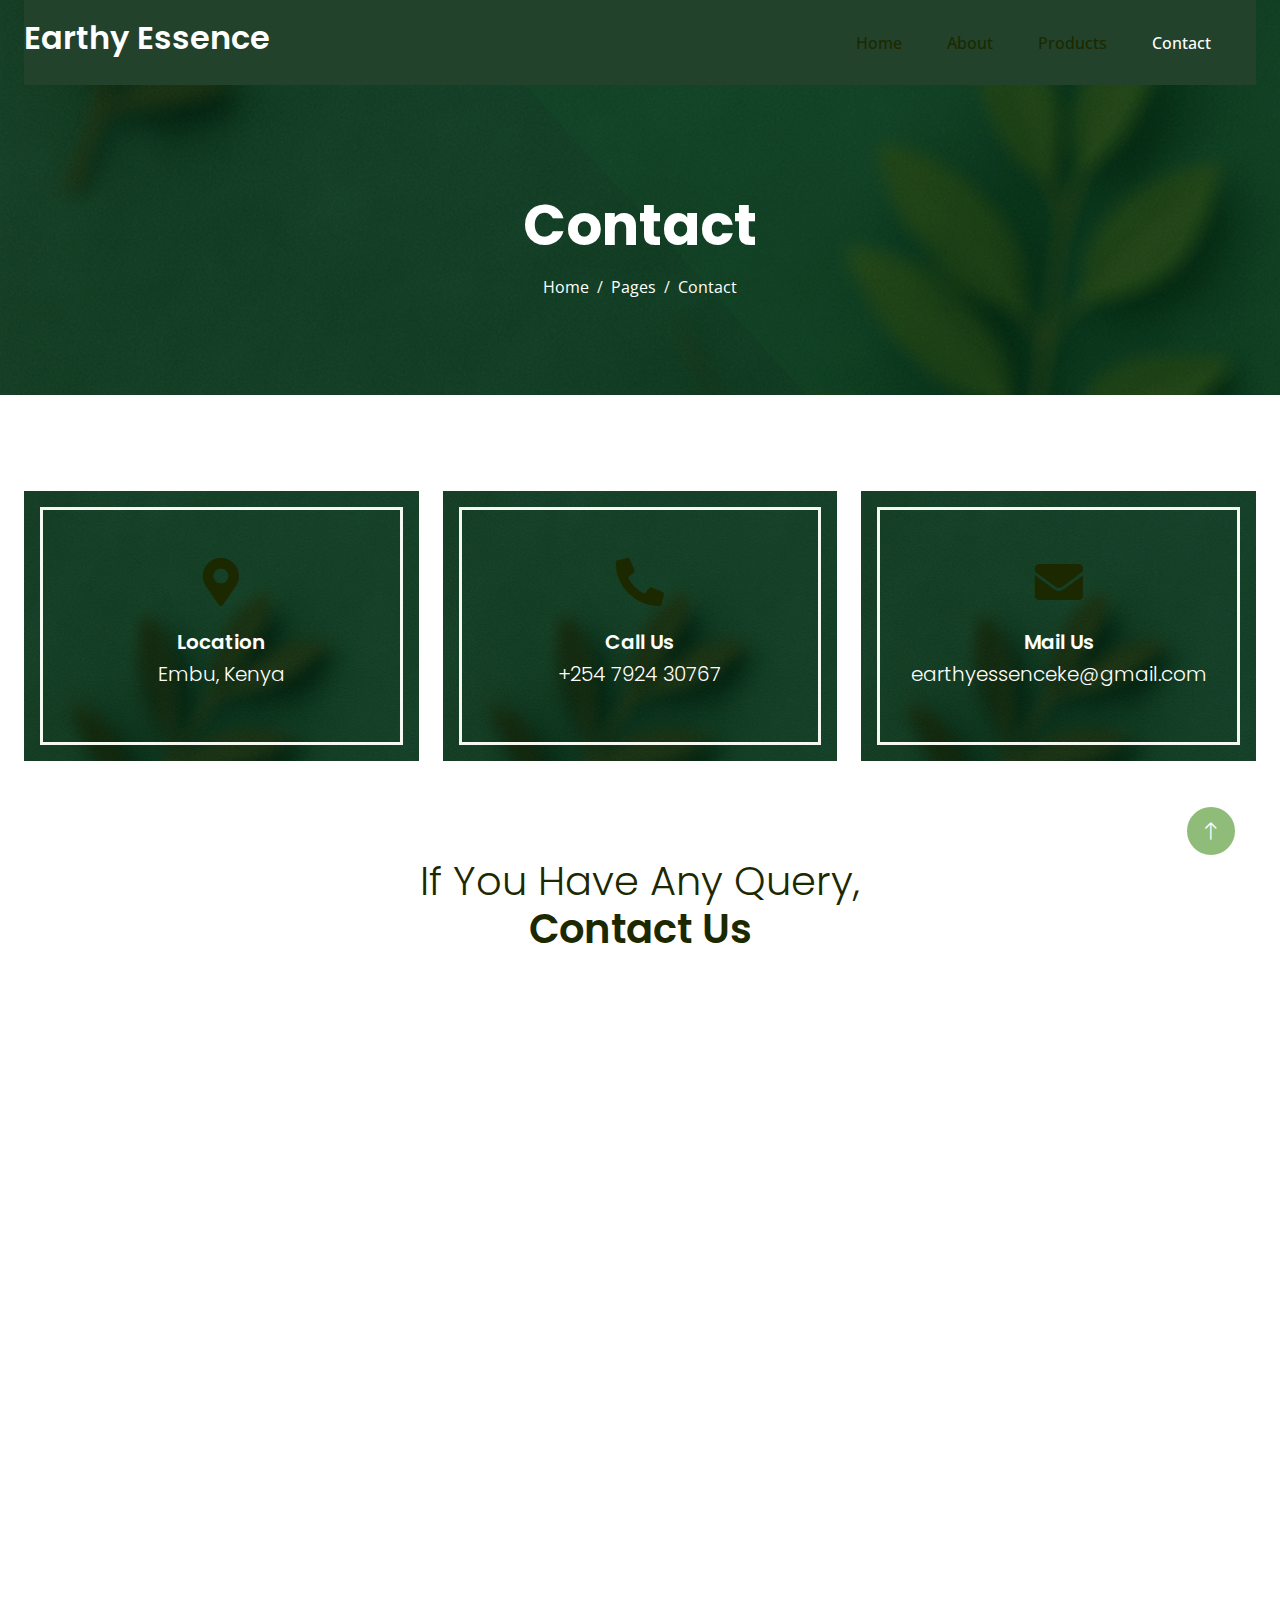
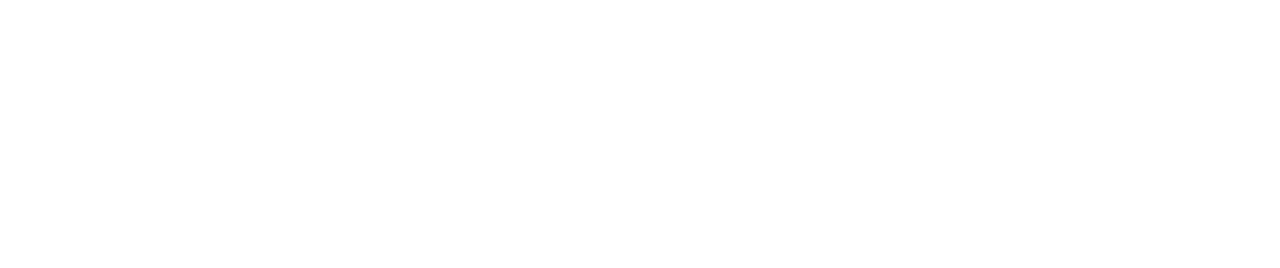
<file: hairnic/contact.html>
<!DOCTYPE html>
<html lang="en">

<head>
    <meta charset="utf-8">
    <title>Hairnic - Single Product Website Template</title>
    <meta content="width=device-width, initial-scale=1.0" name="viewport">
    <meta content="" name="keywords">
    <meta content="" name="description">

    <!-- Favicon -->
    <link href="img/favicon.ico" rel="icon">

    <!-- Google Web Fonts -->
    <link rel="preconnect" href="https://fonts.googleapis.com">
    <link rel="preconnect" href="https://fonts.gstatic.com" crossorigin>
    <link
        href="https://fonts.googleapis.com/css2?family=Open+Sans:wght@400;500&family=Poppins:wght@200;600;700&display=swap"
        rel="stylesheet">

    <!-- Icon Font Stylesheet -->
    <link href="https://cdnjs.cloudflare.com/ajax/libs/font-awesome/5.10.0/css/all.min.css" rel="stylesheet">
    <link href="https://cdn.jsdelivr.net/npm/bootstrap-icons@1.4.1/font/bootstrap-icons.css" rel="stylesheet">

    <!-- Libraries Stylesheet -->
    <link href="lib/animate/animate.min.css" rel="stylesheet">
    <link href="lib/owlcarousel/assets/owl.carousel.min.css" rel="stylesheet">

    <!-- Customized Bootstrap Stylesheet -->
    <link href="css/bootstrap.min.css" rel="stylesheet">

    <!-- Template Stylesheet -->
    <link href="css/style.css" rel="stylesheet">
</head>

<body>
    <!-- Spinner Start -->
    <div id="spinner"
        class="show bg-white position-fixed translate-middle w-100 vh-100 top-50 start-50 d-flex align-items-center justify-content-center">
        <div class="spinner-grow text-primary" style="width: 3rem; height: 3rem;" role="status">
            <span class="sr-only">Loading...</span>
        </div>
    </div>
    <!-- Spinner End -->


     <!-- Navbar Start -->
     <div class="container-fluid sticky-top">
        <div class="container">
            <nav class="navbar navbar-expand-lg navbar-light p-0">
                <a href="index.html" class="navbar-brand">
                    <h2 class="text-white">Earthy Essence</h2>
                </a>
                <button type="button" class="navbar-toggler ms-auto me-0" data-bs-toggle="collapse"
                    data-bs-target="#navbarCollapse">
                    <span class="navbar-toggler-icon"></span>
                </button>
                <div class="collapse navbar-collapse" id="navbarCollapse">
                    <div class="navbar-nav ms-auto">
                        <a href="index.html" class="nav-item nav-link ">Home</a>
                        <a href="about.html" class="nav-item nav-link">About</a>
                        <a href="product.html" class="nav-item nav-link">Products</a>
                        <a href="contact.html" class="nav-item nav-link active">Contact</a>
                    </div>
                </div>
            </nav>
        </div>
    </div>
    <!-- Navbar End -->



    <!-- Hero Start -->
    <div class="container-fluid bg-primary hero-header mb-5">
        <div class="container text-center">
            <h1 class="display-4 text-white mb-3 animated slideInDown">Contact</h1>
            <nav aria-label="breadcrumb">
                <ol class="breadcrumb justify-content-center mb-0 animated slideInDown">
                    <li class="breadcrumb-item"><a class="text-white" href="#">Home</a></li>
                    <li class="breadcrumb-item"><a class="text-white" href="#">Pages</a></li>
                    <li class="breadcrumb-item text-white active" aria-current="page">Contact</li>
                </ol>
            </nav>
        </div>
    </div>
    <!-- Hero End -->


    <!-- Contact Info Start -->
    <div class="container-fluid py-5">
        <div class="container">
            <div class="row g-4">
                <div class="col-lg-4 wow fadeIn" data-wow-delay="0.1s">
                    <div class="contact-info-item position-relative  text-center p-3">
                        <div class="border py-5 px-3">
                            <i class="fa fa-map-marker-alt fa-3x text-dark mb-4"></i>
                            <h5 class="text-white"> Location</h5>
                            <h5 class="fw-light text-white">Embu, Kenya</h5>
                        </div>
                    </div>
                </div>
                <div class="col-lg-4 wow fadeIn" data-wow-delay="0.3s">
                    <div class="contact-info-item position-relative bg-primary text-center p-3">
                        <div class="border py-5 px-3">
                            <i class="fa fa-phone-alt fa-3x text-dark mb-4"></i>
                            <h5 class="text-white">Call Us</h5>
                            <h5 class="fw-light text-white">+254 7924 30767</h5>
                        </div>
                    </div>
                </div>
                <div class="col-lg-4 wow fadeIn" data-wow-delay="0.5s">
                    <div class="contact-info-item position-relative bg-primary text-center p-3">
                        <div class="border py-5 px-3">
                            <i class="fa fa-envelope fa-3x text-dark mb-4"></i>
                            <h5 class="text-white">Mail Us</h5>
                            <h5 class="fw-light text-white">earthyessenceke@gmail.com</h5>
                        </div>
                    </div>
                </div>
            </div>
        </div>
    </div>
    <!-- Contact Info End -->


    <!-- Contact Start -->
    <div class="container-fluid py-5">
        <div class="container">
            <div class="mx-auto text-center wow fadeIn" data-wow-delay="0.1s" style="max-width: 600px;">
                <h1 class="text-dark mb-5"><span class="fw-light text-dark">If You Have Any Query,</span> Contact Us</h1></div>
            <div class="row g-5">
                <div class="col-lg-7 wow fadeIn" data-wow-delay="0.1s">
                    <p class="mb-4">Reach us if you have any enquiries, if you want to make an order or a complain.</p>
                    <div class="wow fadeIn" data-wow-delay="0.3s">
                        <form>
                            <div class="row g-3">
                                <div class="col-md-6">
                                    <div class="form-floating">
                                        <input type="text" class="form-control" id="name" placeholder="Your Name">
                                        <label for="name">Your Name</label>
                                    </div>
                                </div>
                                <div class="col-md-6">
                                    <div class="form-floating">
                                        <input type="email" class="form-control" id="email" placeholder="Your Email">
                                        <label for="email">Your Email</label>
                                    </div>
                                </div>
                                <div class="col-12">
                                    <div class="form-floating">
                                        <input type="text" class="form-control" id="subject" placeholder="Subject">
                                        <label for="subject">Subject</label>
                                    </div>
                                </div>
                                <div class="col-12">
                                    <div class="form-floating">
                                        <textarea class="form-control" placeholder="Leave a message here" id="message" style="height: 150px"></textarea>
                                        <label for="message">Message</label>
                                    </div>
                                </div>
                                <div class="col-12">
                                    <button class="btn contact-btn w-100 py-3" type="submit">Send Message</button>
                                </div>
                            </div>
                        </form>
                    </div>
                </div>
                <div class="col-lg-5 wow fadeIn" data-wow-delay="0.5s">
                    <iframe class="w-100 h-100"
                    src="https://www.google.com/maps/embed?pb=!1m18!1m12!1m3!1d3001156.4288297426!2d-78.01371936852176!3d42.72876761954724!2m3!1f0!2f0!3f0!3m2!1i1024!2i768!4f13.1!3m3!1m2!1s0x4ccc4bf0f123a5a9%3A0xddcfc6c1de189567!2sNew%20York%2C%20USA!5e0!3m2!1sen!2sbd!4v1603794290143!5m2!1sen!2sbd"
                    frameborder="0" style="min-height: 300px; border:0;" allowfullscreen="" aria-hidden="false"
                    tabindex="0"></iframe>
                </div>
            </div>
        </div>
    </div>
    <!-- Contact End -->
        

    


   <!-- Footer Start -->
   <div class="container-fluid bg-white footer">
    <div class="container py-5">
        <div class="row justify-content-center g-5">
            <div class="col-md-6 col-lg-3 wow fadeIn" data-wow-delay="0.3s">
                <h5 class="mb-4">Get In Touch</h5>
                <p><i class="fa fa-map-marker-alt me-3"></i>Embu, Kenya</p>
                <p><i class="fa fa-phone-alt me-3"></i>+254 7924 30767</p>
                <p><i class="fa fa-envelope me-3"></i>earthyessenceke@gmail.com</p>
                <div class="d-flex pt-2">
                    <a class="btn btn-square btn-outline-primary me-1" href=""><i class="fab fa-facebook-f"></i></a>
                    <a class="btn btn-square btn-outline-primary me-1" href=""><i class="fab fa-instagram"></i></a>
                    <a class="btn btn-square btn-outline-primary me-1" href=""><i class="fab fa-tiktok"></i></a>
                </div>
            </div>
            <div class="col-md-6 col-lg-3 wow fadeIn" data-wow-delay="0.5s">
                <h5 class="mb-4">Our Products</h5>
                <a class="btn btn-link" href="">Hair Growth Oil _(250ml)</a>
                <a class="btn btn-link" href="">Hair Growth Oil _(120ml)</a>
            </div>
            <div class="col-md-6 col-lg-3 wow fadeIn" data-wow-delay="0.7s">
                <h5 class="mb-4">Links</h5>
                <a class="btn btn-link" href="">About Us</a>
                <a class="btn btn-link" href="">Contact Us</a>
            </div>
        </div>
    </div>
    <div class="container wow fadeIn" data-wow-delay="0.1s">
        <div class="copyright">
            <div class="row justify-content-center">
                <div class="col-md-6 text-center text-md-start mb-3 mb-md-0">
                    &copy; <a class="border-bottom" href="#">Earthy Essence</a>, All Right Reserved ||

                    Designed By <a class="border-bottom" href="">HakiCreations</a> 
                </div>
                
            </div>
        </div>
    </div>
</div>
<!-- Footer End -->


    <!-- Back to Top -->
    <a href="#" class="btn btn-lg btn-primary btn-lg-square back-to-top"><i class="bi bi-arrow-up"></i></a>


    <!-- JavaScript Libraries -->
    <script src="https://ajax.googleapis.com/ajax/libs/jquery/3.6.1/jquery.min.js"></script>
    <script src="https://cdn.jsdelivr.net/npm/bootstrap@5.0.0/dist/js/bootstrap.bundle.min.js"></script>
    <script src="lib/wow/wow.min.js"></script>
    <script src="lib/easing/easing.min.js"></script>
    <script src="lib/waypoints/waypoints.min.js"></script>
    <script src="lib/owlcarousel/owl.carousel.min.js"></script>

    <!-- Template Javascript -->
    <script src="js/main.js"></script>
</body>

</html>
</file>
<file: css/style.css>
/********** Template CSS **********/
/*** Spinner ***/
#spinner {
    opacity: 0;
    visibility: hidden;
    transition: opacity .5s ease-out, visibility 0s linear .5s;
    z-index: 99999;
}

#spinner.show {
    transition: opacity .5s ease-out, visibility 0s linear 0s;
    visibility: visible;
    opacity: 1;
}

.back-to-top {
    position: fixed;
    display: none;
    right: 45px;
    bottom: 45px;
    z-index: 99;
}

img.animated.pulse {
    animation-duration: 5s;
}

/*** Button ***/
.btn {
    font-weight: 500;
    transition: .5s;
}

.btn.btn-primary {
    color: var(--bs-white);
}

.btn-square {
    width: 38px;
    height: 38px;
}

.btn-sm-square {
    width: 32px;
    height: 32px;
}

.btn-lg-square {
    width: 48px;
    height: 48px;
}

.btn-square,
.btn-sm-square,
.btn-lg-square {
    padding: 0;
    display: flex;
    align-items: center;
    justify-content: center;
    font-weight: normal;
    border-radius: 50px;
}


/*** Navbar ***/
.sticky-top {
    top: -150px;
    transition: .5s;
}

.navbar {
    padding: 11px 0 !important;
    height: 85px;
    background-color:#22422b;
}

.navbar .navbar-nav .nav-link {
    margin-right: 45px;
    padding: 0;
    color: var(--bs-dark);
    font-weight: 500;
    transition: .5s;
    outline: none;
}

.navbar .navbar-nav .nav-link:hover,
.navbar .navbar-nav .nav-link.active {
    color: var(--bs-white);
}

.navbar .dropdown-toggle::after {
    border: none;
    content: "\f107";
    font-family: "Font Awesome 5 Free";
    font-weight: 900;
    vertical-align: middle;
    margin-left: 8px;
}

@media (max-width: 991.98px) {
    .navbar .navbar-nav {
        padding: 0 15px;
        background-color:#22422b;
    }

    .navbar .navbar-nav .nav-link  {
        margin-right: 0;
        padding: 10px 0;
    }
}

@media (min-width: 992px) {
    .navbar .nav-item .dropdown-menu {
        display: block;
        border: none;
        margin-top: 0;
        top: 150%;
        opacity: 0;
        visibility: hidden;
        transition: .5s;
    }

    .navbar .nav-item:hover .dropdown-menu {
        top: 100%;
        visibility: visible;
        transition: .5s;
        opacity: 1;
    }
}


/*** Hero Header ***/
.hero-header {
    position: relative;
    margin-top: -85px;
    padding-top: 12rem;
    padding-bottom: 6rem;
    background: url(../img/bgp.png) center center no-repeat;
    background-size: cover;
}

.hero-header::before {
    position: absolute;
    content: "";
    width: 100%;
    height: 100%;
    top: 0;
    left: 0;
    background: rgba(18, 109, 46, 0.1);
    clip-path: polygon(35% 0, 100% 0, 100% 100%, 63% 100%);
}

.hero-header .container {
    position: relative;
    z-index: 1;
}

.hero-header .breadcrumb-item+.breadcrumb-item::before {
    color: var(--bs-light);
}

.hero-header .container .circle2{
    width: 50px;
    height: 50px;
    background-color: #104b0e;
    border-radius: 50%;
    margin-top: -160px;
    margin-left: 360px;
}
.hero-header .container .circle3{
    width: 400px;
    height: 400px;
    background-color: #16350e;
    border-radius: 50%;
    margin-left: 30px;
    margin-top: -500px;
}

/*** Feature ***/
.feature-item::before {
    position: absolute;
    content: "";
    width: 100%;
    height: 100%;
    top: 0;
    left: 0;
    background: rgba(13, 63, 9, 0.1);
    clip-path: polygon(35% 0, 100% 0, 10% 100%, 63% 100%);
}
.feature-item{
    background-image: url(../img//bgp.png);
}
.feature-item .border {
    position: relative;
    border-color: rgba(1, 19, 6, 0.2) !important;
    z-index: 1;
}



/*** How To Use ***/
.how-to-use {
    position: relative;
    background: url(../img/bgp.png) center center no-repeat;
    background-size: cover;
}

.how-to-use::before {
    position: absolute;
    content: "";
    width: 100%;
    height: 100%;
    top: 0;
    left: 0;
    background: rgba(255, 255, 255, .1);
    clip-path: polygon(66% 0, 100% 0, 100% 100%, 33% 100%);
}

.how-to-use .container {
    position: relative;
    z-index: 1;
}

.how-to-use .border {
    border-color: rgba(255, 255, 255, .2) !important;
}


/*** Product ***/
.product-item {
    transition: .1s;
}

.product-item:hover {
    border-width: 0 !important;
    box-shadow: 0 0 35px rgba(144, 188, 121, .25);
}

.product-item:hover a.btn {
    color: var(--bs-white);
    background: var(--bs-primary);
}


/*** Testimonial ***/
.testimonial {
    position: relative;
    background: url(../img/bgp.png) center center no-repeat;
    background-size: cover;
}

.testimonial::before {
    position: absolute;
    content: "";
    width: 100%;
    height: 100%;
    top: 0;
    left: 0;
    background: rgba(255, 255, 255, .1);
}

.testimonial .testimonial-carousel {
    position: relative;
    z-index: 1;
}

.testimonial-carousel .owl-item img {
    width: 120px;
    height: 120px;
    border-color: rgba(255, 255, 255, .2) !important;
    margin: 0 auto 20px auto;
    border-radius: 100px;
}

.testimonial-carousel .owl-dots {
    margin-top: 25px;
    display: flex;
    align-items: center;
    justify-content: center;
}

.testimonial-carousel .owl-dot {
    position: relative;
    display: inline-block;
    margin: 0 5px;
    width: 30px;
    height: 30px;
    display: flex;
    align-items: center;
    justify-content: center;
    background: transparent;
    border: 3px solid rgba(255, 255, 255, .2);
    border-radius: 30px;
    transition: .5s;
}

.testimonial-carousel .owl-dot.active {
    background: var(--bs-dark);
}

/* Contact */
.contact-info-item{
background-image: url(../img/bgp.png);
}
.contact-btn{
    background-color: #16350e;
}

/*** Footer ***/
.footer .btn.btn-link {
    display: block;
    margin-bottom: 10px;
    padding: 0;
    text-align: left;
    color: var(--bs-body);
    font-weight: normal;
    transition: .3s;
}

.footer .btn.btn-link:hover {
    color: var(--bs-primary);
}

.footer .btn.btn-link::before {
    position: relative;
    content: "\f105";
    font-family: "Font Awesome 5 Free";
    font-weight: 900;
    margin-right: 10px;
}

.footer .btn.btn-link:hover {
    letter-spacing: 1px;
    box-shadow: none;
}

.footer .copyright {
    padding: 25px 0;
    border-top: 3px solid var(--bs-light);
}

.footer .copyright a {
    color: var(--bs-body);
}

.footer .copyright a:hover {
    color: var(--bs-primary);
}

.footer .footer-menu a {
    margin-right: 15px;
    padding-right: 15px;
    border-right: 3px solid var(--bs-light);
}

.footer .footer-menu a:last-child {
    margin-right: 0;
    padding-right: 0;
    border-right: none;
}
</file>
<file: hairnic/css/style.css>
/********** Template CSS **********/
/*** Spinner ***/
#spinner {
    opacity: 0;
    visibility: hidden;
    transition: opacity .5s ease-out, visibility 0s linear .5s;
    z-index: 99999;
}

#spinner.show {
    transition: opacity .5s ease-out, visibility 0s linear 0s;
    visibility: visible;
    opacity: 1;
}

.back-to-top {
    position: fixed;
    display: none;
    right: 45px;
    bottom: 45px;
    z-index: 99;
}

img.animated.pulse {
    animation-duration: 5s;
}

/*** Button ***/
.btn {
    font-weight: 500;
    transition: .5s;
}

.btn.btn-primary {
    color: var(--bs-white);
}

.btn-square {
    width: 38px;
    height: 38px;
}

.btn-sm-square {
    width: 32px;
    height: 32px;
}

.btn-lg-square {
    width: 48px;
    height: 48px;
}

.btn-square,
.btn-sm-square,
.btn-lg-square {
    padding: 0;
    display: flex;
    align-items: center;
    justify-content: center;
    font-weight: normal;
    border-radius: 50px;
}


/*** Navbar ***/
.sticky-top {
    top: -150px;
    transition: .5s;
}

.navbar {
    padding: 11px 0 !important;
    height: 85px;
    background-color:#22422b;
}

.navbar .navbar-nav .nav-link {
    margin-right: 45px;
    padding: 0;
    color: var(--bs-dark);
    font-weight: 500;
    transition: .5s;
    outline: none;
}

.navbar .navbar-nav .nav-link:hover,
.navbar .navbar-nav .nav-link.active {
    color: var(--bs-white);
}

.navbar .dropdown-toggle::after {
    border: none;
    content: "\f107";
    font-family: "Font Awesome 5 Free";
    font-weight: 900;
    vertical-align: middle;
    margin-left: 8px;
}

@media (max-width: 991.98px) {
    .navbar .navbar-nav {
        padding: 0 15px;
        background-color:#22422b;
    }

    .navbar .navbar-nav .nav-link  {
        margin-right: 0;
        padding: 10px 0;
    }
}

@media (min-width: 992px) {
    .navbar .nav-item .dropdown-menu {
        display: block;
        border: none;
        margin-top: 0;
        top: 150%;
        opacity: 0;
        visibility: hidden;
        transition: .5s;
    }

    .navbar .nav-item:hover .dropdown-menu {
        top: 100%;
        visibility: visible;
        transition: .5s;
        opacity: 1;
    }
}


/*** Hero Header ***/
.hero-header {
    position: relative;
    margin-top: -85px;
    padding-top: 12rem;
    padding-bottom: 6rem;
    background: url(../img/bgp.png) center center no-repeat;
    background-size: cover;
}

.hero-header::before {
    position: absolute;
    content: "";
    width: 100%;
    height: 100%;
    top: 0;
    left: 0;
    background: rgba(18, 109, 46, 0.1);
    clip-path: polygon(35% 0, 100% 0, 100% 100%, 63% 100%);
}

.hero-header .container {
    position: relative;
    z-index: 1;
}

.hero-header .breadcrumb-item+.breadcrumb-item::before {
    color: var(--bs-light);
}

.hero-header .container .circle2{
    width: 50px;
    height: 50px;
    background-color: #104b0e;
    border-radius: 50%;
    margin-top: -160px;
    margin-left: 360px;
}
.hero-header .container .circle3{
    width: 400px;
    height: 400px;
    background-color: #16350e;
    border-radius: 50%;
    margin-left: 30px;
    margin-top: -500px;
}

/*** Feature ***/
.feature-item::before {
    position: absolute;
    content: "";
    width: 100%;
    height: 100%;
    top: 0;
    left: 0;
    background: rgba(13, 63, 9, 0.1);
    clip-path: polygon(35% 0, 100% 0, 10% 100%, 63% 100%);
}
.feature-item{
    background-image: url(../img//bgp.png);
}
.feature-item .border {
    position: relative;
    border-color: rgba(1, 19, 6, 0.2) !important;
    z-index: 1;
}



/*** How To Use ***/
.how-to-use {
    position: relative;
    background: url(../img/bgp.png) center center no-repeat;
    background-size: cover;
}

.how-to-use::before {
    position: absolute;
    content: "";
    width: 100%;
    height: 100%;
    top: 0;
    left: 0;
    background: rgba(255, 255, 255, .1);
    clip-path: polygon(66% 0, 100% 0, 100% 100%, 33% 100%);
}

.how-to-use .container {
    position: relative;
    z-index: 1;
}

.how-to-use .border {
    border-color: rgba(255, 255, 255, .2) !important;
}


/*** Product ***/
.product-item {
    transition: .1s;
}

.product-item:hover {
    border-width: 0 !important;
    box-shadow: 0 0 35px rgba(144, 188, 121, .25);
}

.product-item:hover a.btn {
    color: var(--bs-white);
    background: var(--bs-primary);
}


/*** Testimonial ***/
.testimonial {
    position: relative;
    background: url(../img/bgp.png) center center no-repeat;
    background-size: cover;
}

.testimonial::before {
    position: absolute;
    content: "";
    width: 100%;
    height: 100%;
    top: 0;
    left: 0;
    background: rgba(255, 255, 255, .1);
}

.testimonial .testimonial-carousel {
    position: relative;
    z-index: 1;
}

.testimonial-carousel .owl-item img {
    width: 120px;
    height: 120px;
    border-color: rgba(255, 255, 255, .2) !important;
    margin: 0 auto 20px auto;
    border-radius: 100px;
}

.testimonial-carousel .owl-dots {
    margin-top: 25px;
    display: flex;
    align-items: center;
    justify-content: center;
}

.testimonial-carousel .owl-dot {
    position: relative;
    display: inline-block;
    margin: 0 5px;
    width: 30px;
    height: 30px;
    display: flex;
    align-items: center;
    justify-content: center;
    background: transparent;
    border: 3px solid rgba(255, 255, 255, .2);
    border-radius: 30px;
    transition: .5s;
}

.testimonial-carousel .owl-dot.active {
    background: var(--bs-dark);
}

/* Contact */
.contact-info-item{
background-image: url(../img/bgp.png);
}
.contact-btn{
    background-color: #16350e;
}

/*** Footer ***/
.footer .btn.btn-link {
    display: block;
    margin-bottom: 10px;
    padding: 0;
    text-align: left;
    color: var(--bs-body);
    font-weight: normal;
    transition: .3s;
}

.footer .btn.btn-link:hover {
    color: var(--bs-primary);
}

.footer .btn.btn-link::before {
    position: relative;
    content: "\f105";
    font-family: "Font Awesome 5 Free";
    font-weight: 900;
    margin-right: 10px;
}

.footer .btn.btn-link:hover {
    letter-spacing: 1px;
    box-shadow: none;
}

.footer .copyright {
    padding: 25px 0;
    border-top: 3px solid var(--bs-light);
}

.footer .copyright a {
    color: var(--bs-body);
}

.footer .copyright a:hover {
    color: var(--bs-primary);
}

.footer .footer-menu a {
    margin-right: 15px;
    padding-right: 15px;
    border-right: 3px solid var(--bs-light);
}

.footer .footer-menu a:last-child {
    margin-right: 0;
    padding-right: 0;
    border-right: none;
}
</file>
